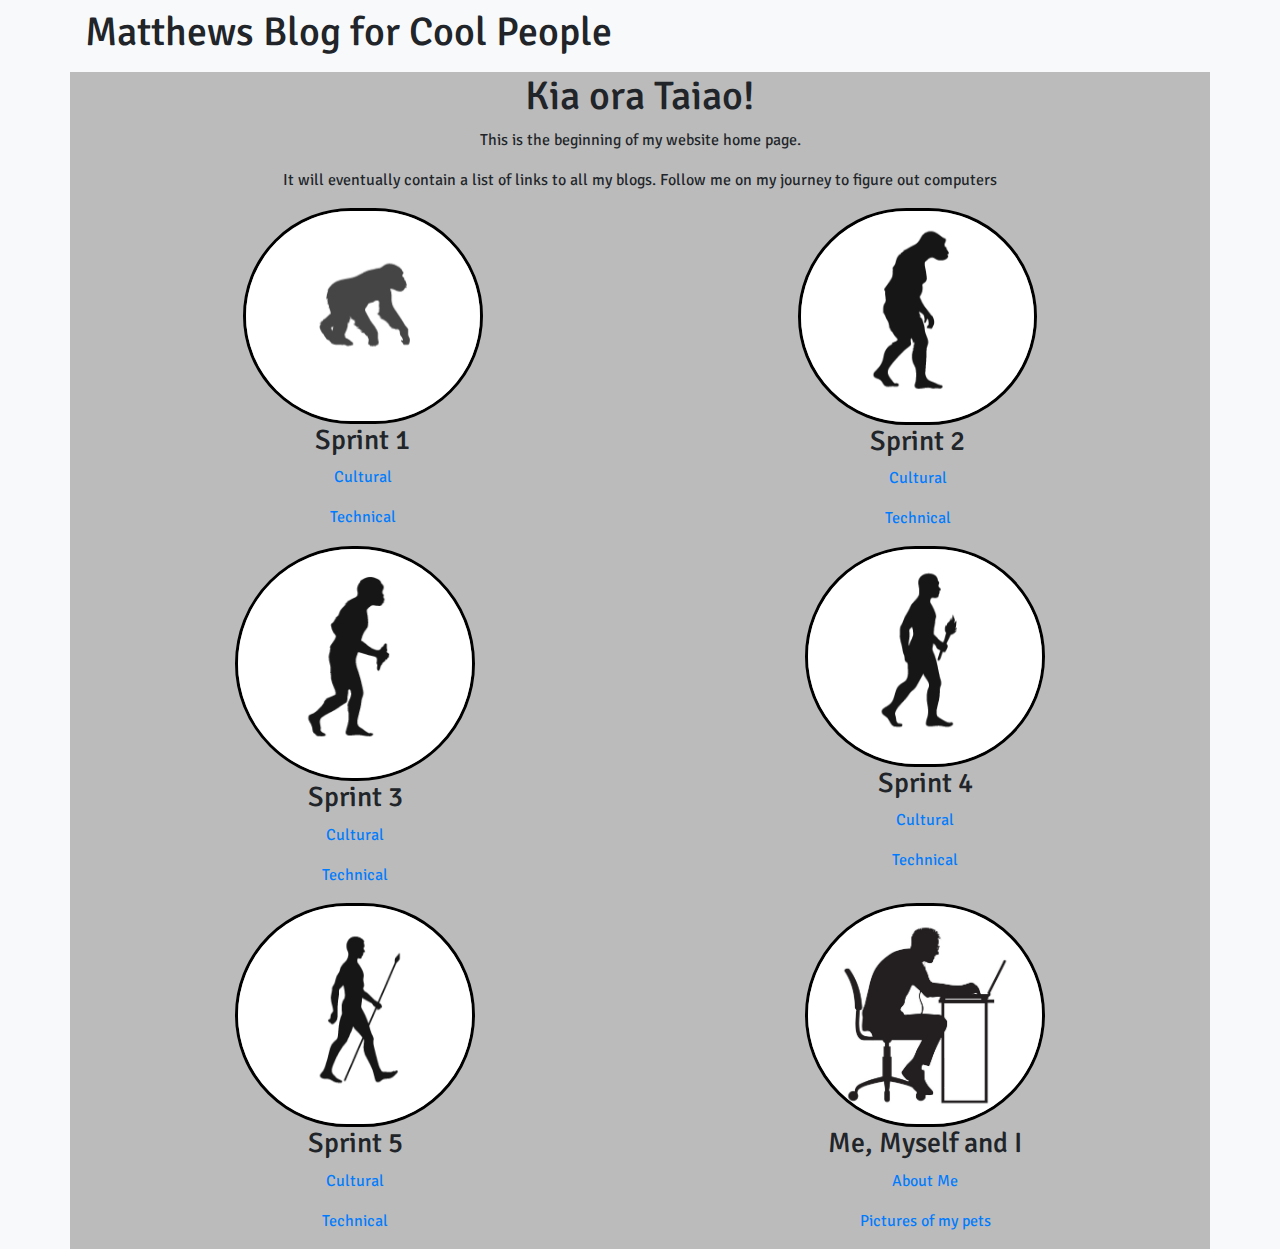
<file: index.html>
<!DOCTYPE html>
<html lan="en">

<head>
    <title>Matthews Cool Blog</title>
    <meta charset="utf-8">
    <meta name="viewport" content="width=device-width, initial-scale=1.0">
    <meta http-equiv="X-UA-Compatible" content="ie=edge">
    <link href="styles/bootstrap.css" rel="stylesheet">
    <link href="styles/main.css" rel=stylesheet>
    <link href="https://fonts.googleapis.com/css?family=Signika+Negative:300,400,600,700&display=swap" rel="stylesheet">
</head>

<body>
    <!--testing navigation bar-->
    <nav class="navbar navbar-light bg-light container-fluid">
        <div class="container">
            <div class="headline class">
                <h1>Matthews Blog for Cool People</h1>
            </div>
    </nav>
    <!--testing navigation bar-->
    <div class=" main container container-fluid text-center img-fluid">

        <!--Opening spiel-->
        <div>
            <h1>Kia ora Taiao!</h1>
            <p>
                This is the beginning of my website home page.
            </p>
            <p>
                It will eventually contain a list of links to all my blogs. Follow me on my journey to figure out
                computers
            </p>
        </div>
        <!--Sprint 1 & 2-->
        <div class="row sprint-12">
            <div class="col-md-6">
                <img class="image thumb" src="Images/Evolution/Evo1.PNG" alt="Sprint-1-image">
                <h3>Sprint 1</h3>
                <p>
                    <a href=sprint1-cultural.html>Cultural</a>
                </p>
                <p>
                    <a href="sprint1-technical.html">Technical</a>
                </p>
            </div>

            <div class="col-md-6">
                <img class="image thumb" src="Images/Evolution/Evo2.PNG" alt="Sprint-2-image">
                <div>
                    <h3>Sprint 2</h3>
                    <p>
                        <a href="sprint2-cultural.html">Cultural</a>
                    </p>
                    <p>
                        <a href="sprint2-technical.html">Technical</a>
                    </p>
                </div>
            </div>
        </div>
        <!--Sprint 3 & 4-->
        <div class="row sprint-34">
            <div class="col-md-6">
                <img class="image thumb" src="Images/Evolution/Evo3.PNG" alt="Sprint-3-image">
                <div>
                    <h3>Sprint 3</h3>
                    <p><a href="sprint3-cultural.html">Cultural</a></p>
                    <p><a href="sprint3-technical.html">Technical</a></p>
                </div>
            </div>
            <div class="col-md-6">
                <img class="image thumb" src="Images/Evolution/Evo4.PNG" alt="Sprint-4-image">
                <div>
                    <h3>Sprint 4</h3>
                    <p><a href="sprint4-cultural.html">Cultural</a></p>
                    <p><a href="sprint4-technical.html">Technical</a></p>
                </div>
            </div>
        </div>
        <!--Sprint 5 & 6-->
        <div class="row sprint-56">
            <div class="col-md-6">
                <img class="image thumb" src="Images/Evolution/Evo5.PNG" alt="Sprint-5-image">
                <div>
                    <h3>Sprint 5</h3>
                    <p><a href = "sprint5-cultural.html">Cultural</a></p>
                    <p><a href = "sprint5-technical.html">Technical</a></p>
                </div>
            </div>

            <div class="col-md-6">
                <img class="image thumb" src="Images/Evolution/Evo6.jpg" alt="Sprint-6-image">
                <div>
                    <h3>Me, Myself and I</h3>
                    <p><a href ="aboutme.html">About Me</a></p>
                    <p><a href = "mypets.html">Pictures of my pets</a></p>
                </div>
            </div>

        </div>
    </div>
</body>

</html>
</file>
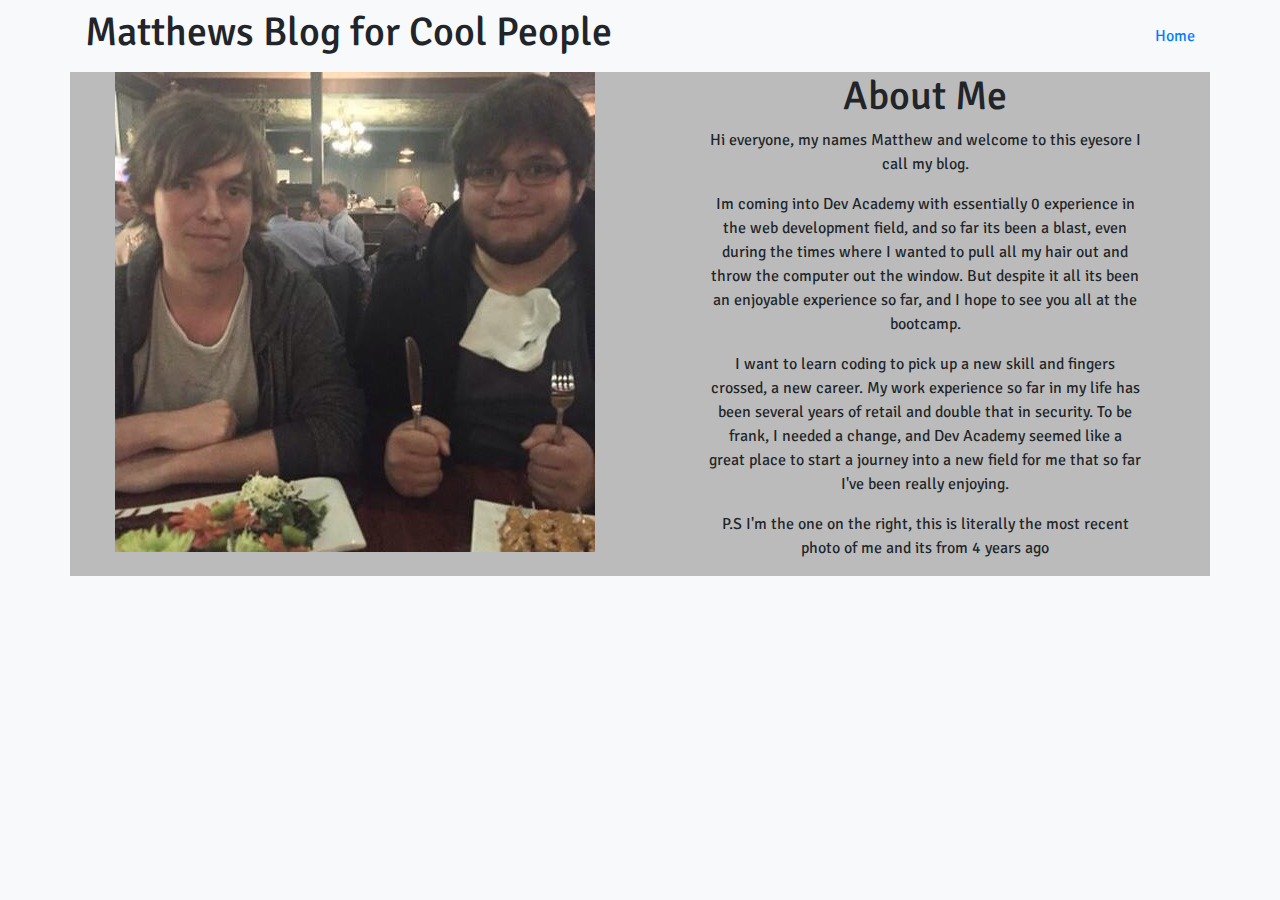
<file: aboutme.html>
<head>
    <title>About Me</title>
    <meta charset="UTF-8">
    <meta name="viewport" content="width=device-width, initial-scale=1.0">
    <meta http-equiv="X-UA-Compatible" content="ie=edge">
    <link href="styles/bootstrap.css" rel="stylesheet">
    <link href="styles/main.css" rel=stylesheet>
    <link href="https://fonts.googleapis.com/css?family=Signika+Negative:300,400,600,700&display=swap" rel="stylesheet">
</head>

<body>
    <nav class="navbar navbar-light bg-light container-fluid text-center">
        <div class="container">
            <div class="headline">
                <h1>Matthews Blog for Cool People</h1>
            </div>
            <div>
                <a href="index.html">Home</a>
            </div>
        </div>
    </nav>
    <div class="main container-fluid container text-center">
        <div class = "row">
        <div class="col-md-6">
            <img src = "Images/me.jpg">
        </div>
        <div class="col-md-6">
            <h1>About Me</h1>
            <p>
                Hi everyone, my names Matthew and welcome to this eyesore I call my blog.
            </p>
            <p>
                Im coming into Dev Academy with essentially 0 experience in the web development field, and so far its
                been a blast, even during the times where I wanted to pull all my hair out and throw the computer out
                the window. But despite it all its been an enjoyable experience so far, and I hope to see you all at the
                bootcamp.
            </p>
            <p>
                I want to learn coding to pick up a new skill and fingers crossed, a new career. My work experience so
                far in my life has been several years of retail and double that in security. To be frank, I needed a
                change, and Dev Academy seemed like a great place to start a journey into a new field for me that so far
                I've been really enjoying.
            </p>

            <p>P.S I'm the one on the right, this is literally the most recent photo of me and its from 4 years ago</p>
        </div>
        </div>
    </div>
</file>
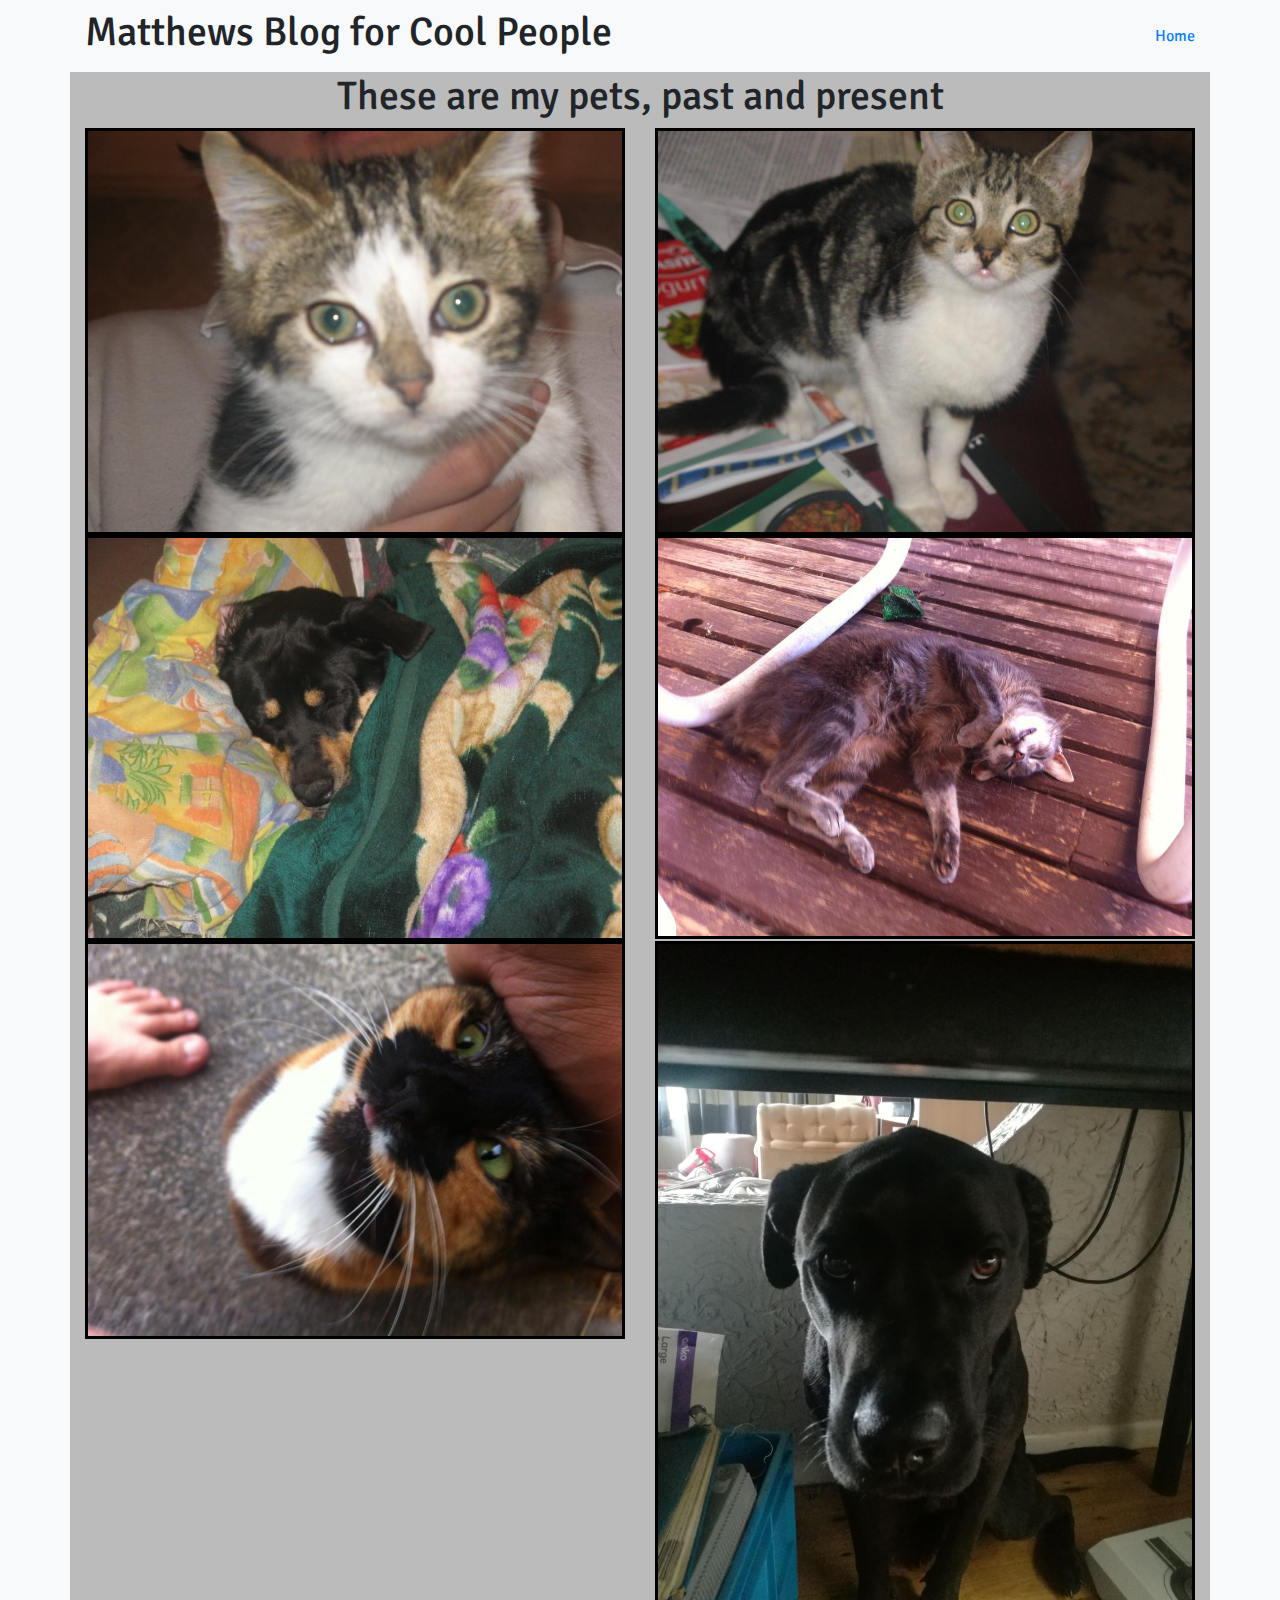
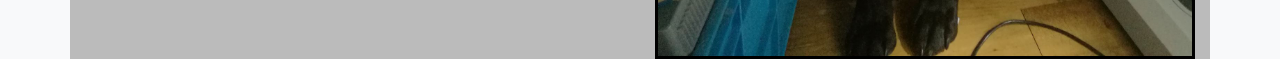
<file: mypets.html>
<head>
    <title>Cute Animals</title>
    <meta charset="UTF-8">
    <meta name="viewport" content="width=device-width, initial-scale=1.0">
    <meta http-equiv="X-UA-Compatible" content="ie=edge">
    <link href="styles/bootstrap.css" rel="stylesheet">
    <link href="styles/main.css" rel=stylesheet>
    <link href="https://fonts.googleapis.com/css?family=Signika+Negative:300,400,600,700&display=swap" rel="stylesheet">
  </head>
  
  <body>
    <nav class="navbar navbar-light bg-light container-fluid text-center">
      <div class="container">
        <div class="headline">
          <h1>Matthews Blog for Cool People</h1>
        </div>
        <div>
          <a href="index.html">Home</a>
        </div>
      </div>
    </nav>
    <div class="main container-fluid container text-center">
        <h1>These are my pets, past and present</h1>
        <div class = "row">
            <div class = "col-md-6">
                <img class = "pets" src = "Images/Pets/ihu.jpg">
            </div>
            <div class = "col-md-6">
                <img class = "pets" src = "Images/Pets/tassi.jpg">
            </div>
        </div>
        <div class = "row">
            <div class = "col-md-6">
                <img class = "pets" src = "Images/Pets/paige.jpg">
            </div>
            <div class = "col-md-6">
                <img class = "pets" src = "Images/Pets/toby.jpg">
            </div>
        </div>
        <div class = "row">
            <div class = "col-md-6">
                <img class = "pets" src = "Images/Pets/minnie.jpg">
            </div>
            <div class = "col-md-6">
                <img class = "pets" src = "Images/Pets/louie.jpg">
            </div>
        </div>


    </div>
</file>
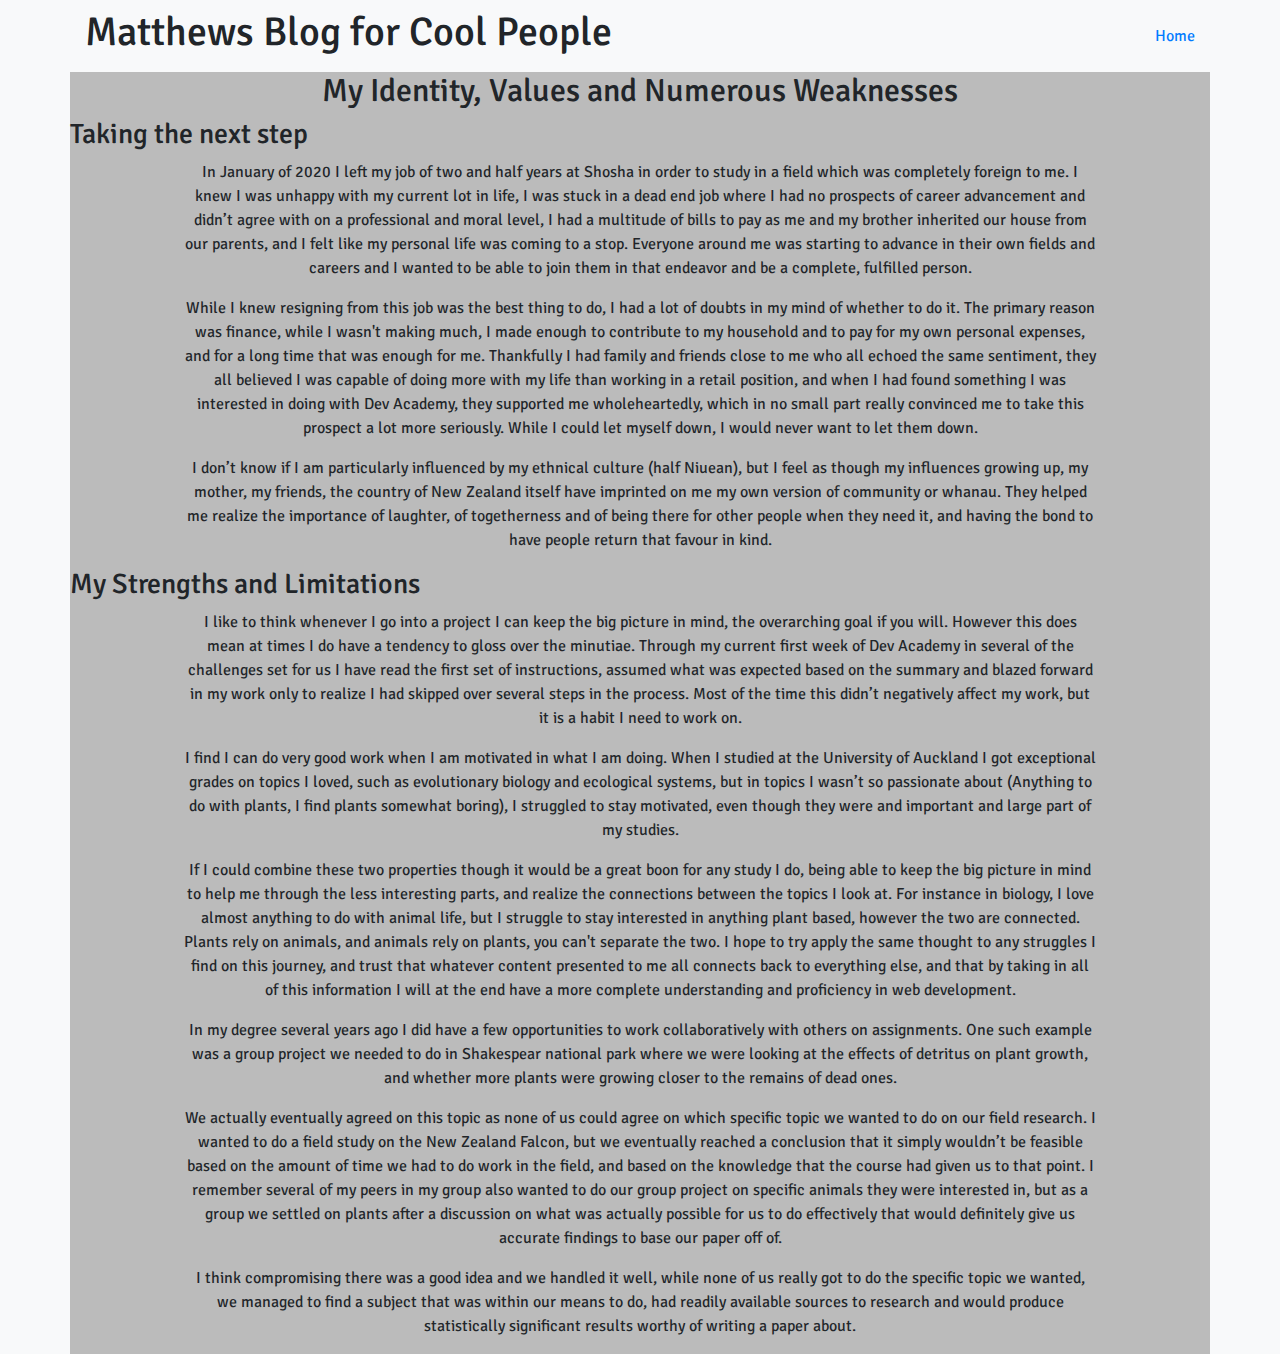
<file: sprint1-cultural.html>
<!DOCTYPE html>
<html lan="en">

<head>
  <title>Identity and Values</title>
  <meta charset="UTF-8">
  <meta name="viewport" content="width=device-width, initial-scale=1.0">
  <meta http-equiv="X-UA-Compatible" content="ie=edge">
  <link href="styles/bootstrap.css" rel="stylesheet">
  <link href="styles/main.css" rel=stylesheet>
  <link href="https://fonts.googleapis.com/css?family=Signika+Negative:300,400,600,700&display=swap" rel="stylesheet">
</head>

<body>
  <nav class="navbar navbar-light bg-light container-fluid text-center">
    <div class="container">
      <div class="headline">
        <h1>Matthews Blog for Cool People</h1>
      </div>
      <div>
        <a href="index.html">Home</a>
      </div>
    </div>
  </nav>

  <div class="main container-fluid container text-center">
    <div>
      <div class="row">
        <div class="col-md-12">
          <h2>My Identity, Values and Numerous Weaknesses</h2>
        </div>
      </div>
      <div class="row">
        <h3>Taking the next step</h3>
        <p>
          In January of 2020 I left my job of two and half years at Shosha in order to study in a field which was
          completely foreign to me. I knew I was unhappy with my current lot in life, I was stuck in a dead end job
          where I had no prospects of career advancement and didn’t agree with on a professional and moral level, I had
          a multitude of bills to pay as me and my brother inherited our house from our parents, and I felt like my
          personal life was coming to a stop. Everyone around me was starting to advance in their own fields and careers
          and I wanted to be able to join them in that endeavor and be a complete, fulfilled person.
        </p>
        <p>
          While I knew resigning from this job was the best thing to do, I had a lot of doubts in my mind of whether to
          do it. The primary reason was finance, while I wasn't making much, I made enough to contribute to my household
          and to pay for my own personal expenses, and for a long time that was enough for me. Thankfully I had family
          and friends close to me who all echoed the same sentiment, they all believed I was capable of doing more with
          my life than working in a retail position, and when I had found something I was interested in doing with Dev
          Academy, they supported me wholeheartedly, which in no small part really convinced me to take this prospect a
          lot more seriously. While I could let myself down, I would never want to let them down.

        </p>
        <p>
          I don’t know if I am particularly influenced by my ethnical culture (half Niuean), but I feel as though my
          influences growing up, my mother, my friends, the country of New Zealand itself have imprinted on me my own
          version of community or whanau. They helped me realize the importance of laughter, of togetherness and of
          being there for other people when they need it, and having the bond to have people return that favour in kind.
        </p>
        <h3>My Strengths and Limitations</h3>
        <p>
          I like to think whenever I go into a project I can keep the big picture in mind, the overarching goal if you
          will. However this does mean at times I do have a tendency to gloss over the minutiae. Through my current
          first week of Dev Academy in several of the challenges set for us I have read the first set of instructions,
          assumed what was expected based on the summary and blazed forward in my work only to realize I had skipped
          over several steps in the process. Most of the time this didn’t negatively affect my work, but it is a habit I
          need to work on.
        </p>
        <p>
          I find I can do very good work when I am motivated in what I am doing. When I studied at the University of
          Auckland I got exceptional grades on topics I loved, such as evolutionary biology and ecological systems, but
          in topics I wasn’t so passionate about (Anything to do with plants, I find plants somewhat boring), I
          struggled to stay motivated, even though they were and important and large part of my studies.
        </p>
        <p>
          If I could combine these two properties though it would be a great boon for any study I do, being able to keep
          the big picture in mind to help me through the less interesting parts, and realize the connections between the
          topics I look at. For instance in biology, I love almost anything to do with animal life, but I struggle to
          stay interested in anything plant based, however the two are connected. Plants rely on animals, and animals
          rely on plants, you can't separate the two. I hope to try apply the same thought to any struggles I find on
          this journey, and trust that whatever content presented to me all connects back to everything else, and that
          by taking in all of this information I will at the end have a more complete understanding and proficiency in
          web development.
        </p>
        <p>
          In my degree several years ago I did have a few opportunities to work collaboratively with others on
          assignments. One such example was a group project we needed to do in Shakespear national park where we were
          looking at the effects of detritus on plant growth, and whether more plants were growing closer to the remains
          of dead ones.
        </p>
        <p>
          We actually eventually agreed on this topic as none of us could agree on which specific topic we wanted to do
          on our field research. I wanted to do a field study on the New Zealand Falcon, but we eventually reached a
          conclusion that it simply wouldn’t be feasible based on the amount of time we had to do work in the field, and
          based on the knowledge that the course had given us to that point. I remember several of my peers in my group
          also wanted to do our group project on specific animals they were interested in, but as a group we settled on
          plants after a discussion on what was actually possible for us to do effectively that would definitely give us
          accurate findings to base our paper off of. 
        </p>
        <p>
          I think compromising there was a good idea and we handled it well, while none of us really got to do the
          specific topic we wanted, we managed to find a subject that was within our means to do, had readily available
          sources to research and would produce statistically significant results worthy of writing a paper about. 
        </p>
      </div>
    </div>
  </div>
</body>
</file>
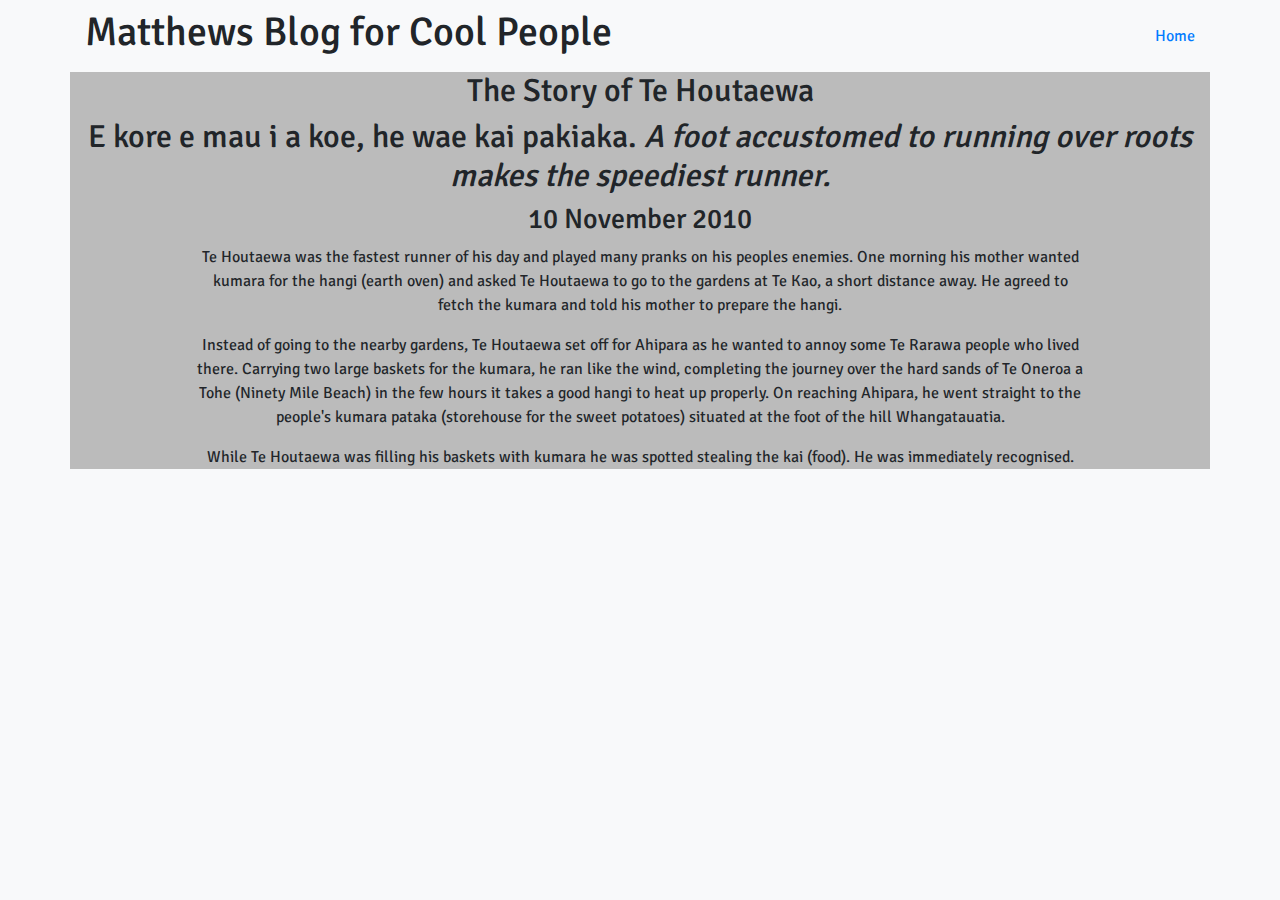
<file: sprint1-technical.html>
<!DOCTYPE html>
<html lan="en">

<head>
  <title>Stories and Legends</title>
  <meta charset="UTF-8">
  <meta name="viewport" content="width=device-width, initial-scale=1.0">
  <meta http-equiv="X-UA-Compatible" content="ie=edge">
  <link href="styles/bootstrap.css" rel="stylesheet">
  <link href="styles/main.css" rel=stylesheet>
  <link href="https://fonts.googleapis.com/css?family=Signika+Negative:300,400,600,700&display=swap" rel="stylesheet">
</head>

<body>
  <nav class="navbar navbar-light bg-light container-fluid text-center">
    <div class="container">
      <div class="headline">
        <h1>Matthews Blog for Cool People</h1>
      </div>
      <div>
        <a href="index.html">Home</a>
      </div>
    </div>
  </nav>
  <div class="main container-fluid container text-center">
    <div>
    <h2>The Story of Te Houtaewa</h2>
    <h2>E kore e mau i a koe, he wae kai pakiaka. <em>A foot accustomed to running over roots makes the speediest
        runner.</em></h2>
    <h3>10 November 2010</h3>
  </div>

  <p>
    Te Houtaewa was the fastest runner of his day and played many pranks on his peoples enemies. One morning his mother
    wanted kumara for the hangi (earth oven) and asked Te Houtaewa to go to the gardens at Te Kao, a short distance
    away. He agreed to fetch the kumara and told his mother to prepare the hangi.
  </p>
  <p>
    Instead of going to the nearby gardens, Te Houtaewa set off for Ahipara as he wanted to annoy some Te Rarawa people
    who lived there. Carrying two large baskets for the kumara, he ran like the wind, completing the journey over the
    hard sands of Te Oneroa a Tohe (Ninety Mile Beach) in the few hours it takes a good hangi to heat up properly. On
    reaching Ahipara, he went straight to the people's kumara pataka (storehouse for the sweet potatoes) situated at the
    foot of the hill Whangatauatia.
  </p>
  <p>
    While Te Houtaewa was filling his baskets with kumara he was spotted stealing the kai (food). He was immediately
    recognised.
  </p>
  </div>
</div>
  <!-- this is a comment. -->

</body>

</html>
</file>
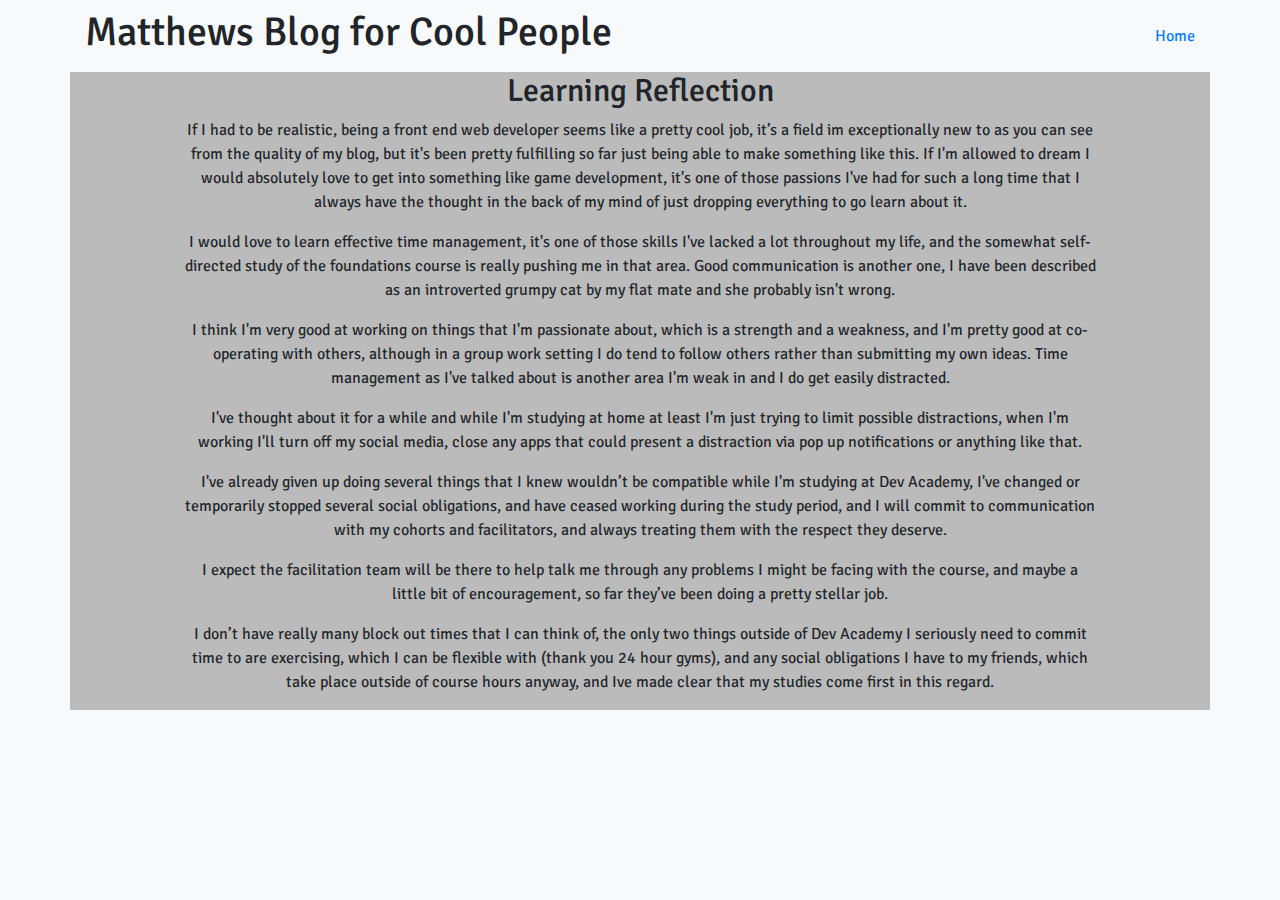
<file: sprint2-cultural.html>
<!DOCTYPE html>
<html lang="en">

<head>
    <meta charset="UTF-8">
    <meta name="viewport" content="width=device-width, initial-scale=1.0">
    <meta http-equiv="X-UA-Compatible" content="ie=edge">
    <link href="styles/bootstrap.css" rel="stylesheet">
    <link href="styles/main.css" rel=stylesheet>
    <link href="https://fonts.googleapis.com/css?family=Signika+Negative:300,400,600,700&display=swap" rel="stylesheet">
    <title>Learning Reflection</title>
</head>

<body>
    <nav class="navbar navbar-light bg-light container-fluid text-center">
        <div class="container">
            <div class="headline">
                <h1>Matthews Blog for Cool People</h1>
            </div>
            <div>
                <a href="index.html">Home</a>
            </div>
        </div>
    </nav>
    <div class="main container-fluid container text-center">
        <div class="row">
            <div class="col-md-12">
                <h2>Learning Reflection</h2>
            </div>
        </div>
        <div class="row">
            <p>
                If I had to be realistic, being a front end web developer seems like a pretty cool job, it’s a field im
                exceptionally new to as you can see from the quality of my blog, but it's been pretty fulfilling so far
                just being able to make something like this. If I'm allowed to dream I would absolutely love to get into
                something like game development, it's one of those passions I've had for such a long time that I always
                have the thought in the back of my mind of just dropping everything to go learn about it.
            </p>



            <p>
                I would love to learn effective time management, it's one of those skills I've lacked a lot throughout my
                life, and the somewhat self-directed study of the foundations course is really pushing me in that area.
                Good communication is another one, I have been described as an introverted grumpy cat by my flat mate
                and she probably isn't wrong.
            </p>



            <p>
                I think I'm very good at working on things that I'm passionate about, which is a strength and a weakness,
                and I'm pretty good at co-operating with others, although in a group work setting I do tend to follow
                others rather than submitting my own ideas. Time management as I've talked about is another area I'm
                weak in and I do get easily distracted.
            </p>



            <p>
                I've thought about it for a while and while I'm studying at home at least I'm just trying to limit
                possible distractions, when I'm working I'll turn off my social media, close any apps that could present
                a distraction via pop up notifications or anything like that. 
            </p>



            <p>
                I've already given up doing several things that I knew wouldn’t be compatible while I'm studying at Dev
                Academy, I've changed or temporarily stopped several social obligations, and have ceased working during
                the study period, and I will commit to communication with my cohorts and facilitators, and always
                treating them with the respect they deserve.
            </p>



            <p>
                I expect the facilitation team will be there to help talk me through any problems I might be facing with
                the course, and maybe a little bit of encouragement, so far they’ve been doing a pretty stellar job.
            </p>



            <p>
                I don’t have really many block out times that I can think of, the only two things outside of Dev Academy
                I seriously need to commit time to are exercising, which I can be flexible with (thank you 24 hour
                gyms), and any social obligations I have to my friends, which take place outside of course hours anyway,
                and Ive made clear that my studies come first in this regard.
            </p>
        </div>
    </div>

</body>

</html>
</file>
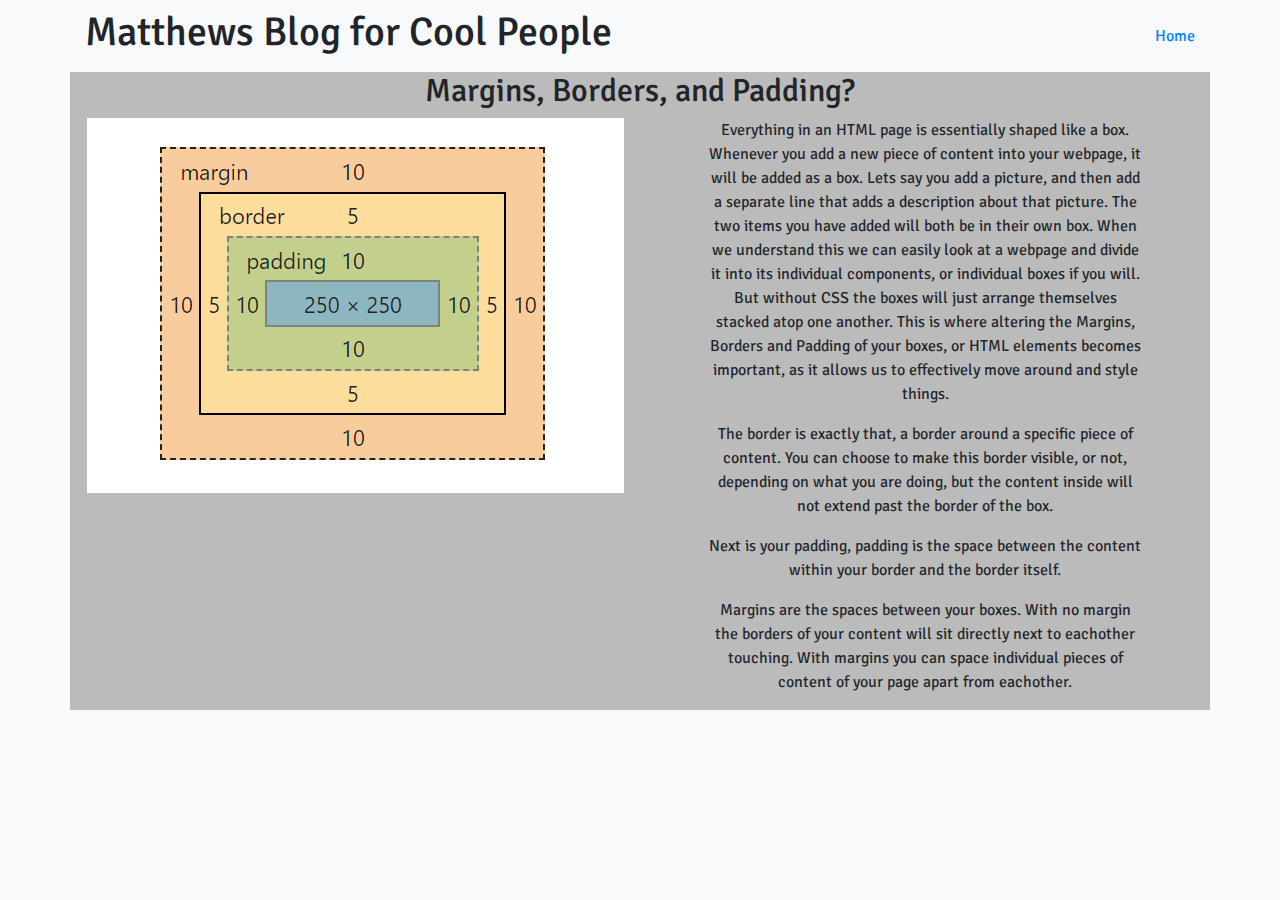
<file: sprint2-technical.html>
<!DOCTYPE html>
<html lan="en">

<head>
    <title>Margins, Borders and Padding</title>
    <meta charset="utf-8">
    <meta name="viewport" content="width=device-width, initial-scale=1.0">
    <meta http-equiv="X-UA-Compatible" content="ie=edge">
    <link href="styles/bootstrap.css" rel="stylesheet">
    <link href="styles/main.css" rel=stylesheet>
    <link href="https://fonts.googleapis.com/css?family=Signika+Negative:300,400,600,700&display=swap" rel="stylesheet">
</head>

<body>
    <nav class="navbar navbar-light bg-light container-fluid text-center">
        <div class="container">
            <div class="headline">
                <h1>Matthews Blog for Cool People</h1>
            </div>
            <div>
                <a href="index.html">Home</a>
            </div>
        </div>
    </nav>
    <div class="main container-fluid container text-center">

        <div class="row">
            <div class="col-md-12">
                <h2>Margins, Borders, and Padding?</h2>
            </div>
        </div>
        <div class="row">
            <div class="col-md-6">

                <img class="box-model image-fluid" src="Images/box-model.png" alt="A diagram of the box model">

            </div>
            <div class="col-md-6">
                <p>
                    Everything in an HTML page is essentially shaped like a box. Whenever you add a new piece of content
                    into your webpage, it will be added as a box.
                    Lets say you add a picture, and then add a separate line that adds a description about that picture.
                    The two items you have added will both be in their own box.
                    When we understand this we can easily look at a webpage and divide it into its individual
                    components, or individual boxes if you will. But without CSS the boxes will just arrange
                    themselves stacked atop one another. This is where altering the Margins, Borders and Padding of your
                    boxes, or HTML elements becomes important, as it allows us to effectively
                    move around and style things.
                </p>

                <p>
                    The border is exactly that, a border around a specific piece of content. You can choose to make this
                    border visible, or not, depending on what you are doing, but the content inside
                    will not extend past the border of the box.
                </p>

                <p>
                    Next is your padding, padding is the space between the content within your border and the border
                    itself.
                </p>

                <p>
                    Margins are the spaces between your boxes. With no margin the borders of your content will sit
                    directly next to eachother touching. With margins you can space individual pieces of
                    content of your page apart from eachother. 
                </p>
            </div>
        </div>
    </div>
</body>

</html>
</file>
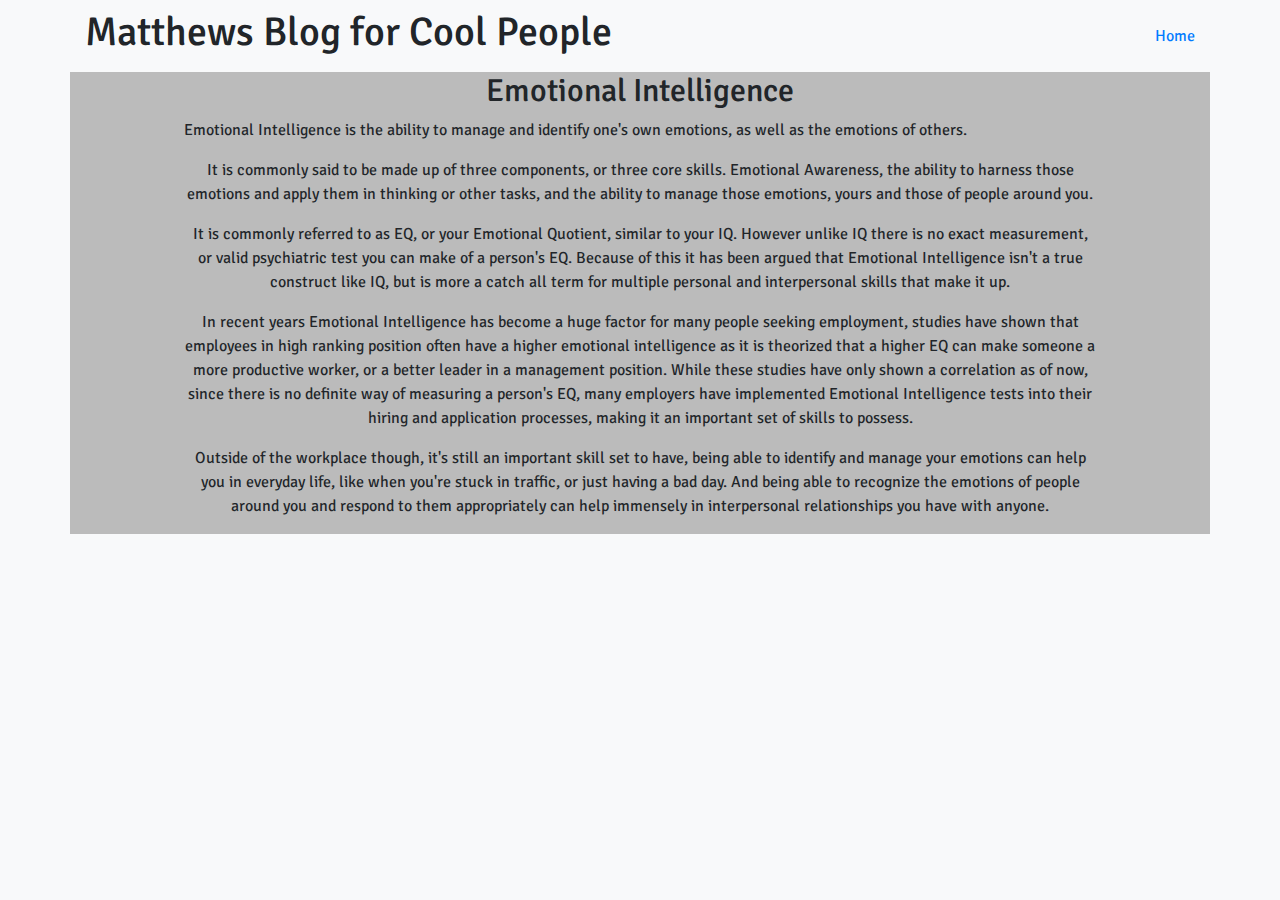
<file: sprint3-cultural.html>
<!DOCTYPE html>
<html lan="en">

<head>
    <title>You, Me, and EQ</title>
    <meta charset="utf-8">
    <meta name="viewport" content="width=device-width, initial-scale=1.0">
    <meta http-equiv="X-UA-Compatible" content="ie=edge">
    <link href="styles/bootstrap.css" rel="stylesheet">
    <link href="styles/main.css" rel=stylesheet>
    <link href="https://fonts.googleapis.com/css?family=Signika+Negative:300,400,600,700&display=swap" rel="stylesheet">
</head>

<body>
    <nav class="navbar navbar-light bg-light container-fluid text-center">
        <div class="container">
            <div class="headline">
                <h1>Matthews Blog for Cool People</h1>
            </div>
            <div>
                <a href="index.html">Home</a>
            </div>
        </div>
    </nav>
    <div class="main container-fluid container text-center">
        <div class="row">
            <div class="col-md-12">
                <h2>Emotional Intelligence</h2>
            </div>
        </div>
        <div class="row">

            <p>
                Emotional Intelligence is the ability to manage and identify one's own emotions, as well as the emotions
                of others.
            </p>



            <p>
                It is commonly said to be made up of three components, or three core skills. Emotional Awareness, the
                ability to harness those emotions and apply them in thinking or other tasks, and the ability to manage
                those emotions, yours and those of people around you.
            </p>



            <p>
                It is commonly referred to as EQ, or your Emotional Quotient, similar to your IQ. However unlike IQ there
                is no exact measurement, or valid psychiatric test you can make of a person's EQ. Because of this it has
                been argued that Emotional Intelligence isn't a true construct like IQ, but is more a catch all term for
                multiple personal and interpersonal skills that make it up.
            </p>



            <p>
                In recent years Emotional Intelligence has become a huge factor for many people seeking employment,
                studies have shown that employees in high ranking position often have a higher emotional intelligence as
                it is theorized that a higher EQ can make someone a more productive worker, or a better leader in a
                management position. While these studies have only shown a correlation as of now, since there is no
                definite way of measuring a person's EQ, many employers have implemented Emotional Intelligence tests
                into their hiring and application processes, making it an important set of skills to possess.
            </p>



            <p>
                Outside of the workplace though, it's still an important skill set to have, being able to identify and
                manage your emotions can help you in everyday life, like when you're stuck in traffic, or just having a
                bad day. And being able to recognize the emotions of people around you and respond to them appropriately
                can help immensely in interpersonal relationships you have with anyone.
            </p>
        </div>
    </div>
</body>

</html>
</file>
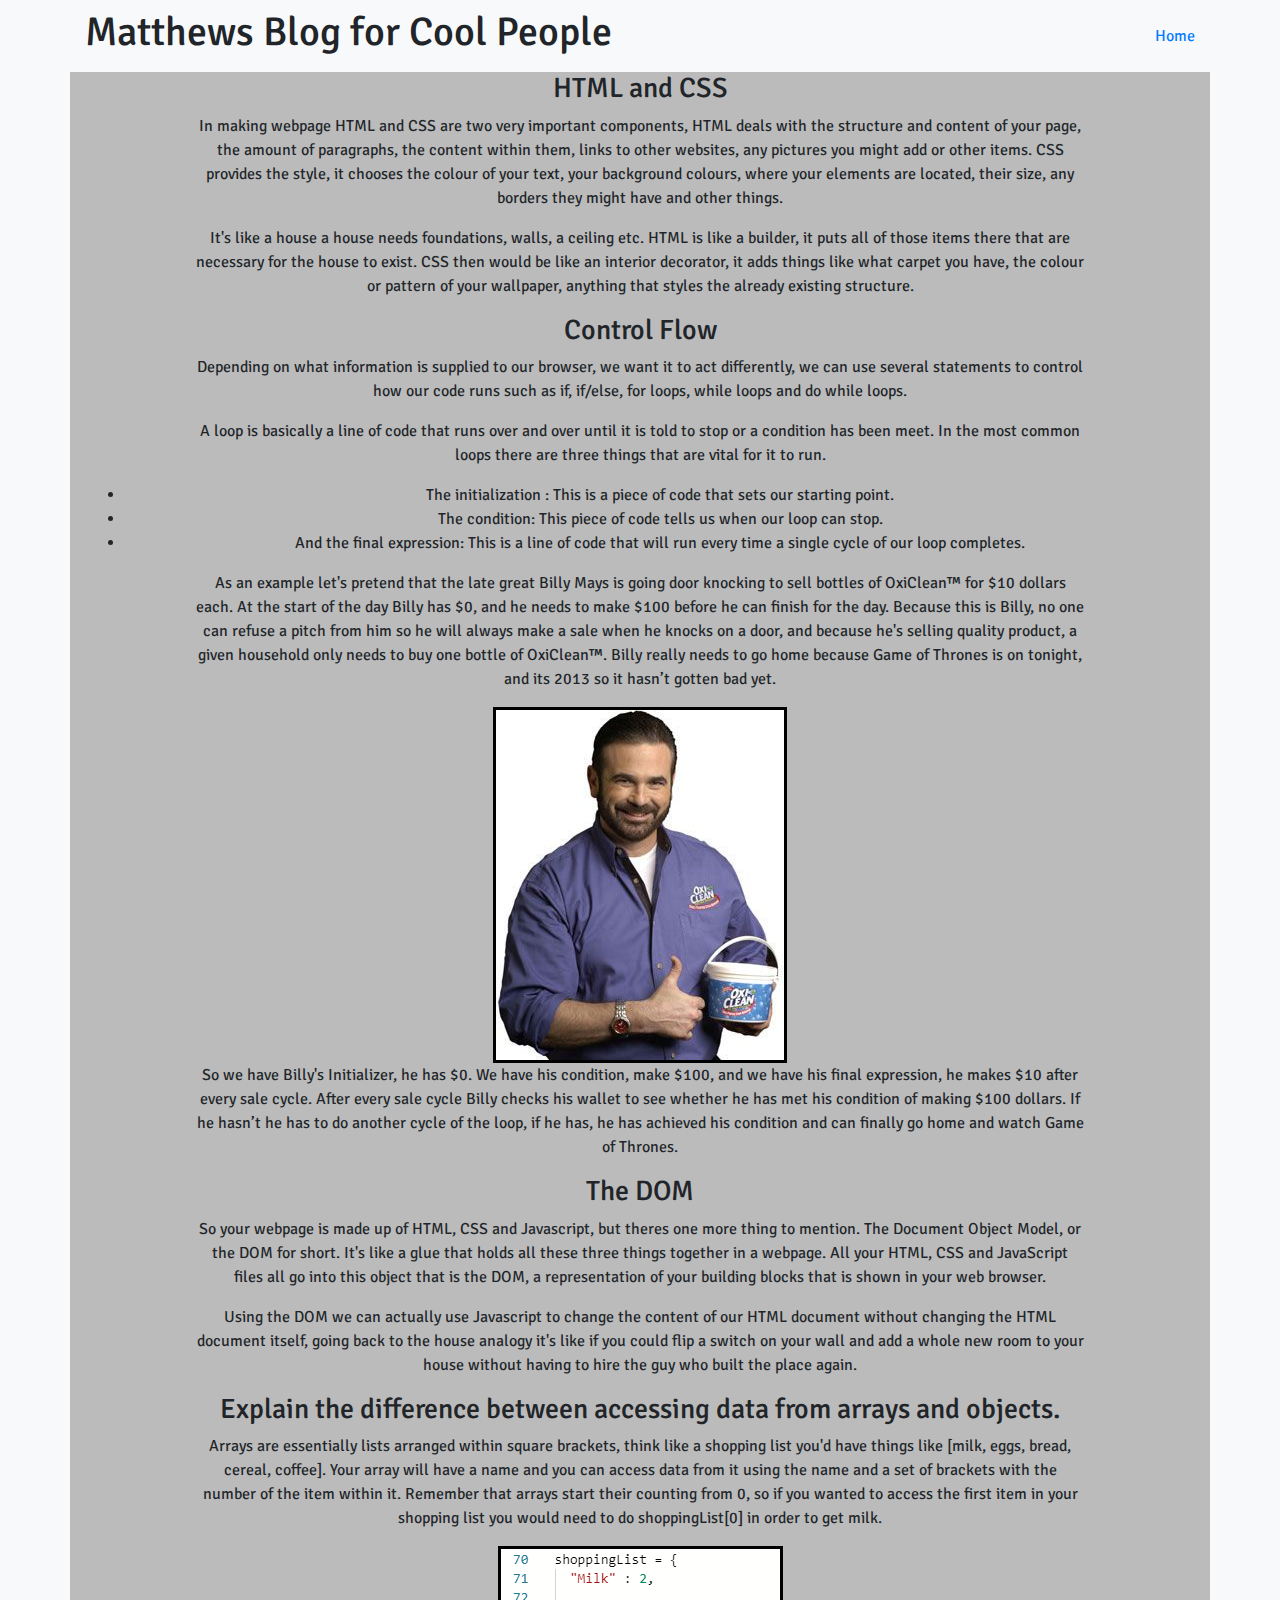
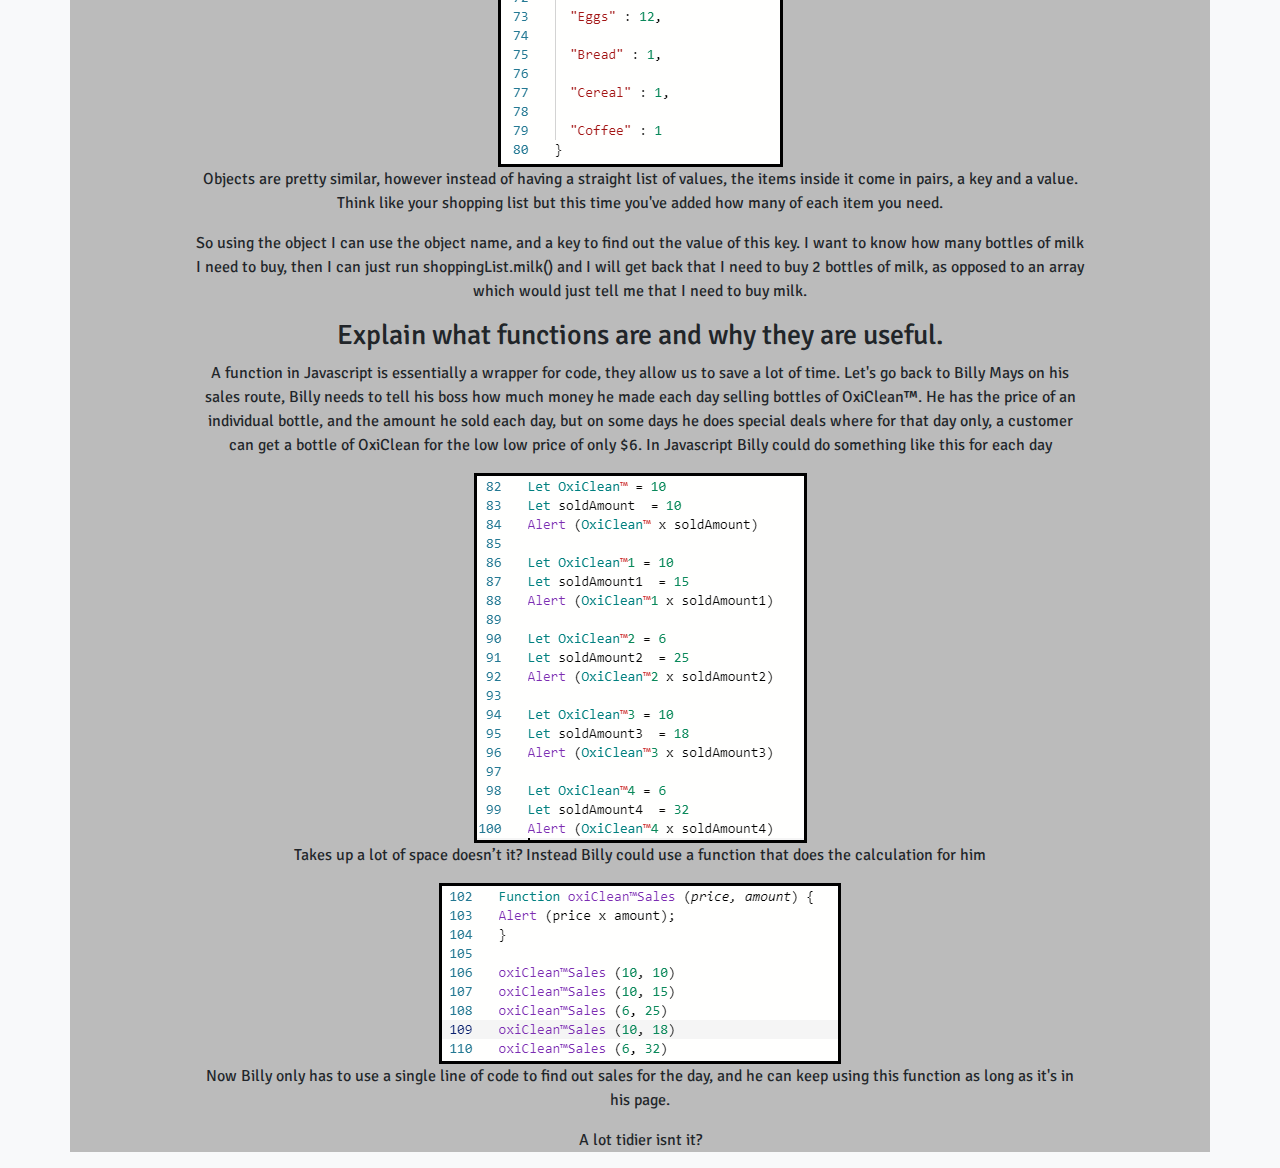
<file: sprint3-technical.html>
<!DOCTYPE html>
<html lan="en">

<head>
    <title>Matthews Cool Blog</title>
    <meta charset="utf-8">
    <meta name="viewport" content="width=device-width, initial-scale=1.0">
    <meta http-equiv="X-UA-Compatible" content="ie=edge">
    <link href="styles/bootstrap.css" rel="stylesheet">
    <link href="styles/main.css" rel=stylesheet>
    <link href="https://fonts.googleapis.com/css?family=Signika+Negative:300,400,600,700&display=swap" rel="stylesheet">
</head>

<body>
    <!--testing navigation bar-->
    <nav class="navbar navbar-light bg-light container-fluid text-center">
        <div class="container">
            <div class="headline">
                <h1>Matthews Blog for Cool People</h1>
            </div>
            <div>
                <a href="index.html">Home</a>
            </div>
        </div>
    </nav>

    <div class="main container-fluid container text-center">
        <h3>HTML and CSS</h3>



        <p>
            In making webpage HTML and CSS are two very important components, HTML deals with the structure and content
            of your page, the amount of paragraphs, the content within them, links to other websites, any pictures you
            might add or other items. CSS provides the style, it chooses the colour of your text, your background
            colours, where your elements are located, their size, any borders they might have and other things.
        </p>



        <p>
            It's like a house a house needs foundations, walls, a ceiling etc. HTML is like a builder, it puts all of
            those items there that are necessary for the house to exist. CSS then would be like an interior decorator,
            it adds things like what carpet you have, the colour or pattern of your wallpaper, anything that styles the
            already existing structure.
        </p>

        <h3>Control Flow</h3>



        <p>
            Depending on what information is supplied to our browser, we want it to act differently, we can use several
            statements to control how our code runs such as if, if/else, for loops, while loops and do while loops.
        </p>



        <p>
            A loop is basically a line of code that runs over and over until it is told to stop or a condition has been
            meet. In the most common loops there are three things that are vital for it to run.
        </p>



        <ul>

            <li>The initialization : This is a piece of code that sets our starting point.</li>

            <li>The condition: This piece of code tells us when our loop can stop.</li>

            <li>And the final expression: This is a line of code that will run every time a single cycle of our loop
                completes.</li>

        </ul>



        <p>
            As an example let's pretend that the late great Billy Mays is going door knocking to sell bottles of
            OxiClean™ for $10 dollars each. At the start of the day Billy has $0, and he needs to make $100 before he
            can finish for the day. Because this is Billy, no one can refuse a pitch from him so he will always make a
            sale when he knocks on a door, and because he's selling quality product, a given household only needs to buy
            one bottle of OxiClean™. Billy really needs to go home because Game of Thrones is on tonight, and its 2013
            so it hasn’t gotten bad yet.
        </p>

        <img class = "image" src="Images/billy-mays.jpg" alt="the legendary salesman Billy Mays">


        <p>
            So we have Billy's Initializer, he has $0. We have his condition, make $100, and we have his final
            expression, he makes $10 after every sale cycle. After every sale cycle Billy checks his wallet to see
            whether he has met his condition of making $100 dollars. If he hasn’t he has to do another cycle of the
            loop, if he has, he has achieved his condition and can finally go home and watch Game of Thrones.
        </p>

        <h3>The DOM</h3>



        <p>
            So your webpage is made up of HTML, CSS and Javascript, but theres one more thing to mention. The Document
            Object Model, or the DOM for short. It's like a glue that holds all these three things together in a
            webpage. All your HTML, CSS and JavaScript files all go into this object that is the DOM, a representation
            of your building blocks that is shown in your web browser.
        </p>



        <p>
            Using the DOM we can actually use Javascript to change the content of our HTML document without changing the
            HTML document itself, going back to the house analogy it's like if you could flip a switch on your wall and
            add a whole new room to your house without having to hire the guy who built the place again. 
        </p>

        <h3>Explain the difference between accessing data from arrays and objects.</h3>



        <p>
            Arrays are essentially lists arranged within square brackets, think like a shopping list you'd have things
            like [milk, eggs, bread, cereal, coffee]. Your array will have a name and you can access data from it using
            the name and a set of brackets with the number of the item within it. Remember that arrays start their
            counting from 0, so if you wanted to access the first item in your shopping list you would need to do
            shoppingList[0] in order to get milk.
        </p>

        <img class = "image" src = "Images/Shopping-List.PNG" alt = "an object in javascript displaying a shopping list">

        <p>
            Objects are pretty similar, however instead of having a straight list of values, the items inside it come in
            pairs, a key and a value. Think like your shopping list but this time you've added how many of each item you
            need.
        </p>

        <p>
            So using the object I can use the object name, and a key to find out the value of this key. I want to know
            how many bottles of milk I need to buy, then I can just run shoppingList.milk() and I will get back that I
            need to buy 2 bottles of milk, as opposed to an array which would just tell me that I need to buy milk.
        </p>

        <h3>Explain what functions are and why they are useful.</h3>



        <p>
            A function in Javascript is essentially a wrapper for code, they allow us to save a lot of time. Let's go
            back to Billy Mays on his sales route, Billy needs to tell his boss how much money he made each day selling
            bottles of OxiClean™. He has the price of an individual bottle, and the amount he sold each day, but on some
            days he does special deals where for that day only, a customer can get a bottle of OxiClean for the low low
            price of only $6.



            In Javascript Billy could do something like this for each day
        </p>

        <img class="image" src="Images/OxiClean-bad.PNG" alt = "a bad example of javascript coding">

        <p>
            Takes up a lot of space doesn’t it? Instead Billy could use a function that does the calculation for him
        </p>



        <img class="image" src="Images/OxiClean-good.PNG" alt="a good example of javascript code">


        <p>
            Now Billy only has to use a single line of code to find out sales for the day, and he can keep using this
            function as long as it's in his page.
        </p>

        <p>
            A lot tidier isnt it?
        </p>
    </div>

</body>

</html>
</file>
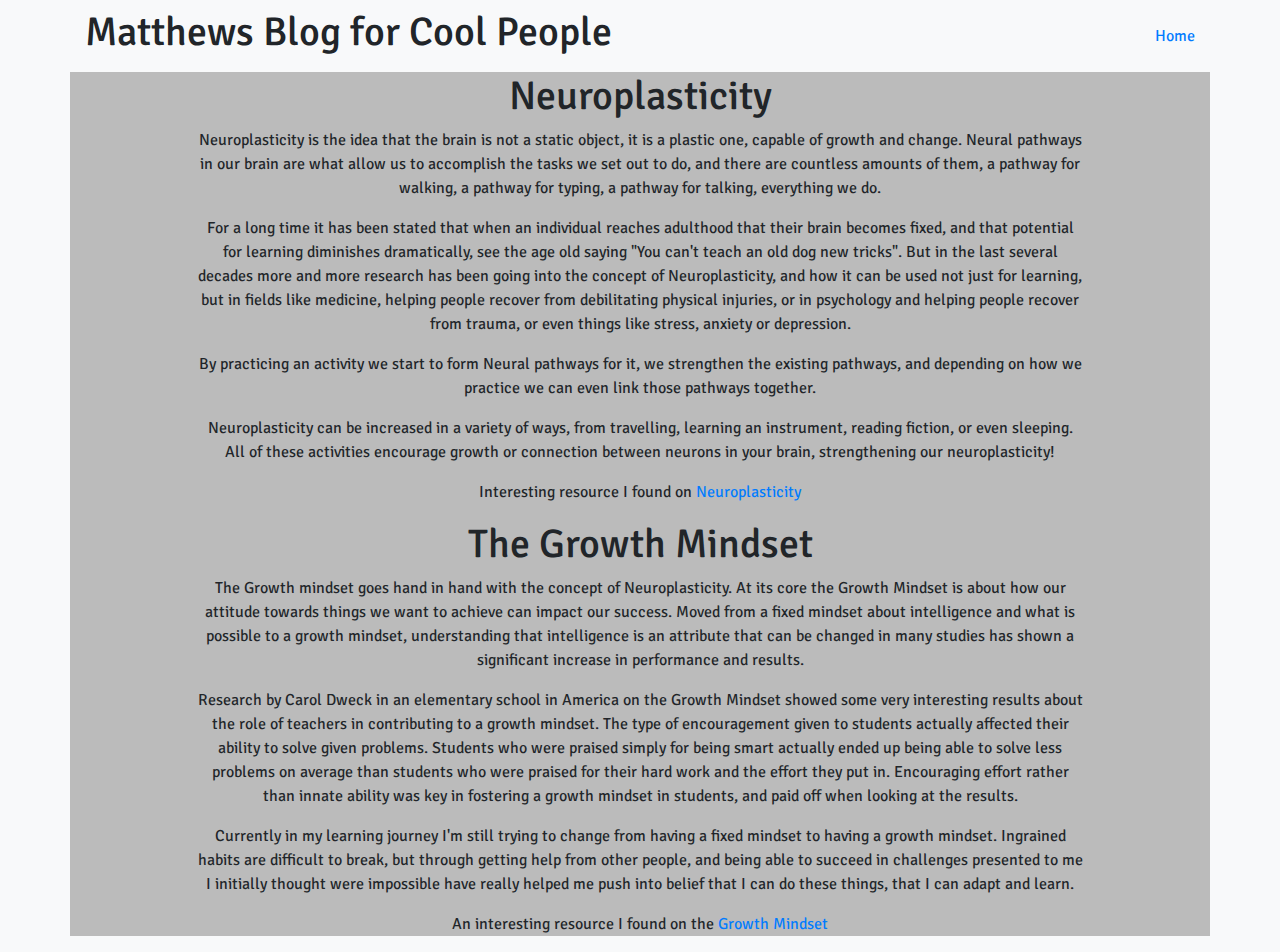
<file: sprint4-cultural.html>
<!DOCTYPE html>
<html lan="en">

<head>
  <title>Neuroplasticity and the Growth Mindset</title>
  <meta charset="UTF-8">
  <meta name="viewport" content="width=device-width, initial-scale=1.0">
  <meta http-equiv="X-UA-Compatible" content="ie=edge">
  <link href="styles/bootstrap.css" rel="stylesheet">
  <link href="styles/main.css" rel=stylesheet>
  <link href="https://fonts.googleapis.com/css?family=Signika+Negative:300,400,600,700&display=swap" rel="stylesheet">
</head>

<body>
  <nav class="navbar navbar-light bg-light container-fluid text-center">
    <div class="container">
      <div class="headline">
        <h1>Matthews Blog for Cool People</h1>
      </div>
      <div>
        <a href="index.html">Home</a>
      </div>
    </div>
  </nav>
<div class="main container-fluid container text-center">
    <div>
        <h1>Neuroplasticity</h1>
        <p>
            Neuroplasticity is the idea that the brain is not a static object, it is a plastic one, capable of growth and
            change.
            Neural pathways in our brain are what allow us to accomplish the tasks we set out to do, and there are countless
            amounts
            of them, a pathway for walking, a pathway for typing, a pathway for talking, everything we do.
        </p>

        <p>
            For a long time it has been stated that when an individual reaches adulthood that their brain becomes fixed, and
            that
            potential for learning diminishes dramatically, see the age old saying "You can't teach an old dog new tricks".
            But in
            the last several decades more and more research has been going into the concept of Neuroplasticity, and how it
            can be
            used not just for learning, but in fields like medicine, helping people recover from debilitating physical
            injuries, or
            in psychology and helping people recover from trauma, or even things like stress, anxiety or depression.
        </p>
        <p>
            By practicing an activity we start to form Neural pathways for it, we strengthen the existing pathways, and
            depending on
            how we practice we can even link those pathways together.
        </p>

        <p>
            Neuroplasticity can be increased in a variety of ways, from travelling, learning an instrument, reading fiction,
            or even
            sleeping. All of these activities encourage growth or connection between neurons in your brain, strengthening
            our
            neuroplasticity!
        </p>

        <p>
            Interesting resource I found on <a href="https://positivepsychology.com/neuroplasticity/">Neuroplasticity</a>
        </p>
    </div>

    <div>
        <h1>The Growth Mindset</h1>
        <p>
        
            The Growth mindset goes hand in hand with the concept of Neuroplasticity. At its core the Growth Mindset is about
            how our attitude towards things we want to achieve can impact our success. Moved from a fixed mindset about
            intelligence and what is possible to a growth mindset, understanding that intelligence is an attribute that can be
            changed in many studies has shown a significant increase in performance and results.
        
        </p>
        
        
        
        <p>
        
            Research by Carol Dweck in an elementary school in America on the Growth Mindset showed some very interesting
            results about the role of teachers in contributing to a growth mindset. The type of encouragement given to students
            actually affected their ability to solve given problems. Students who were praised simply for being smart actually
            ended up being able to solve less problems on average than students who were praised for their hard work and the
            effort they put in. Encouraging effort rather than innate ability was key in fostering a growth mindset in students,
            and paid off when looking at the results.
        
        </p>
        
        
        
        <p>
        
            Currently in my learning journey I'm still trying to change from having a fixed mindset to having a growth mindset.
            Ingrained habits are difficult to break, but through getting help from other people, and being able to succeed in
            challenges presented to me I initially thought were impossible have really helped me push into belief that I can do
            these things, that I can adapt and learn.
        
        </p>
        
        
        
        <p>
        
            An interesting resource I found on the <a href="https://www.mindsetworks.com/science/">Growth Mindset</a>
        
        </p>
    </div>
</div>
</body>
</html>
</file>
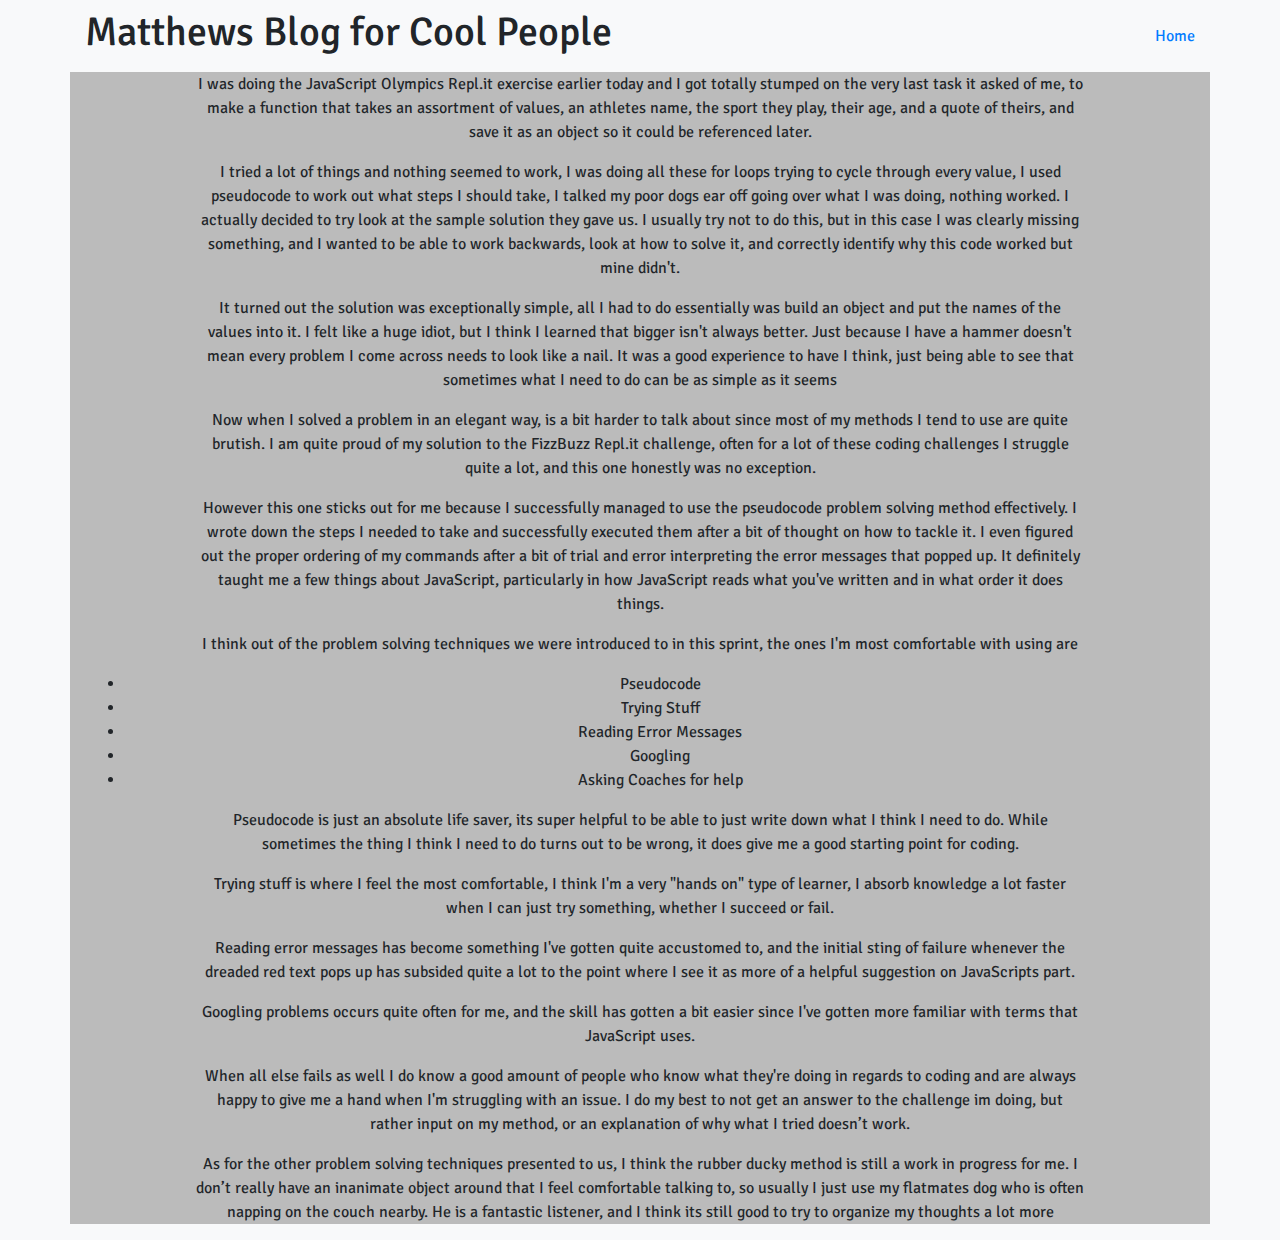
<file: sprint4-technical.html>
<!DOCTYPE html>
<html lan="en">

<head>
  <title>Billy Mays and Javascript</title>
  <meta charset="UTF-8">
  <meta name="viewport" content="width=device-width, initial-scale=1.0">
  <meta http-equiv="X-UA-Compatible" content="ie=edge">
  <link href="styles/bootstrap.css" rel="stylesheet">
  <link href="styles/main.css" rel=stylesheet>
  <link href="https://fonts.googleapis.com/css?family=Signika+Negative:300,400,600,700&display=swap" rel="stylesheet">
</head>

<body>
  <nav class="navbar navbar-light bg-light container-fluid text-center">
    <div class="container">
      <div class="headline">
        <h1>Matthews Blog for Cool People</h1>
      </div>
      <div>
        <a href="index.html">Home</a>
      </div>
    </div>
  </nav>

  <div class="main container-fluid container text-center">
    <p>
    
        I was doing the JavaScript Olympics Repl.it exercise earlier today and I got totally stumped on the very last task
        it asked of me, to make a function that takes an assortment of values, an athletes name, the sport they play, their
        age, and a quote of theirs, and save it as an object so it could be referenced later.
    
    </p>
    
    
    
    <p>
    
        I tried a lot of things and nothing seemed to work, I was doing all these for loops trying to cycle through every
        value, I used pseudocode to work out what steps I should take, I talked my poor dogs ear off going over what I was
        doing, nothing worked. I actually decided to try look at the sample solution they gave us. I usually try not to do
        this, but in this case I was clearly missing something, and I wanted to be able to work backwards, look at how to
        solve it, and correctly identify why this code worked but mine didn't.
    
    </p>
    
    
    
    <p>
    
        It turned out the solution was exceptionally simple, all I had to do essentially was build an object and put the
        names of the values into it. I felt like a huge idiot, but I think I learned that bigger isn't always better. Just
        because I have a hammer doesn't mean every problem I come across needs to look like a nail. It was a good experience
        to have I think, just being able to see that sometimes what I need to do can be as simple as it seems
    
    </p>
    
    
    
    <p>
    
        Now when I solved a problem in an elegant way, is a bit harder to talk about since most of my methods I tend to use
        are quite brutish. I am quite proud of my solution to the FizzBuzz Repl.it challenge, often for a lot of these
        coding challenges I struggle quite a lot, and this one honestly was no exception.
    
    </p>
    
    
    
    <p>
    
        However this one sticks out for me because I successfully managed to use the pseudocode problem solving method
        effectively. I wrote down the steps I needed to take and successfully executed them after a bit of thought on how to
        tackle it. I even figured out the proper ordering of my commands after a bit of trial and error interpreting the
        error messages that popped up.
    
        It definitely taught me a few things about JavaScript, particularly in how JavaScript reads what you've written and
        in what order it does things.
    
    </p>
    
    
    
    <p>
    
        I think out of the problem solving techniques we were introduced to in this sprint, the ones I'm most comfortable
        with using are
    
    </p>
    
    
    
    <ul>
    
        <li>Pseudocode</li>
    
        <li>Trying Stuff</li>
    
        <li>Reading Error Messages</li>
    
        <li>Googling</li>
    
        <li>Asking Coaches for help</li>
    
    </ul>
    
    
    
    <p>
    
        Pseudocode is just an absolute life saver, its super helpful to be able to just write down what I think I need to
        do. While sometimes the thing I think I need to do turns out to be wrong, it does give me a good starting point for
        coding.
    </p>
    
    <p>
        Trying stuff is where I feel the most comfortable, I think I'm a very "hands on" type of learner, I absorb knowledge
        a lot faster when I can just try something, whether I succeed or fail.
    </p>
    
    <p>
        Reading error messages has become something I've gotten quite accustomed to, and the initial sting of failure
        whenever the dreaded red text pops up has subsided quite a lot to the point where I see it as more of a helpful
        suggestion on JavaScripts part.
    </p>
    
    <p>
        Googling problems occurs quite often for me, and the skill has gotten a bit easier since I've gotten more familiar
        with terms that JavaScript uses.
    </p>
    
    <p>
        When all else fails as well I do know a good amount of people who know what they're doing in regards to coding and
        are always happy to give me a hand when I'm struggling with an issue. I do my best to not get an answer to the
        challenge im doing, but rather input on my method, or an explanation of why what I tried doesn’t work.
    </p>
    
    <p>
        As for the other problem solving techniques presented to us, I think the rubber ducky method is still a work in
        progress for me. I don’t really have an inanimate object around that I feel comfortable talking to, so usually I
        just use my flatmates dog who is often napping on the couch nearby. He is a fantastic listener, and I think its
        still good to try to organize my thoughts a lot more
    
    </p>
  </div>
</body>
</html>
</file>
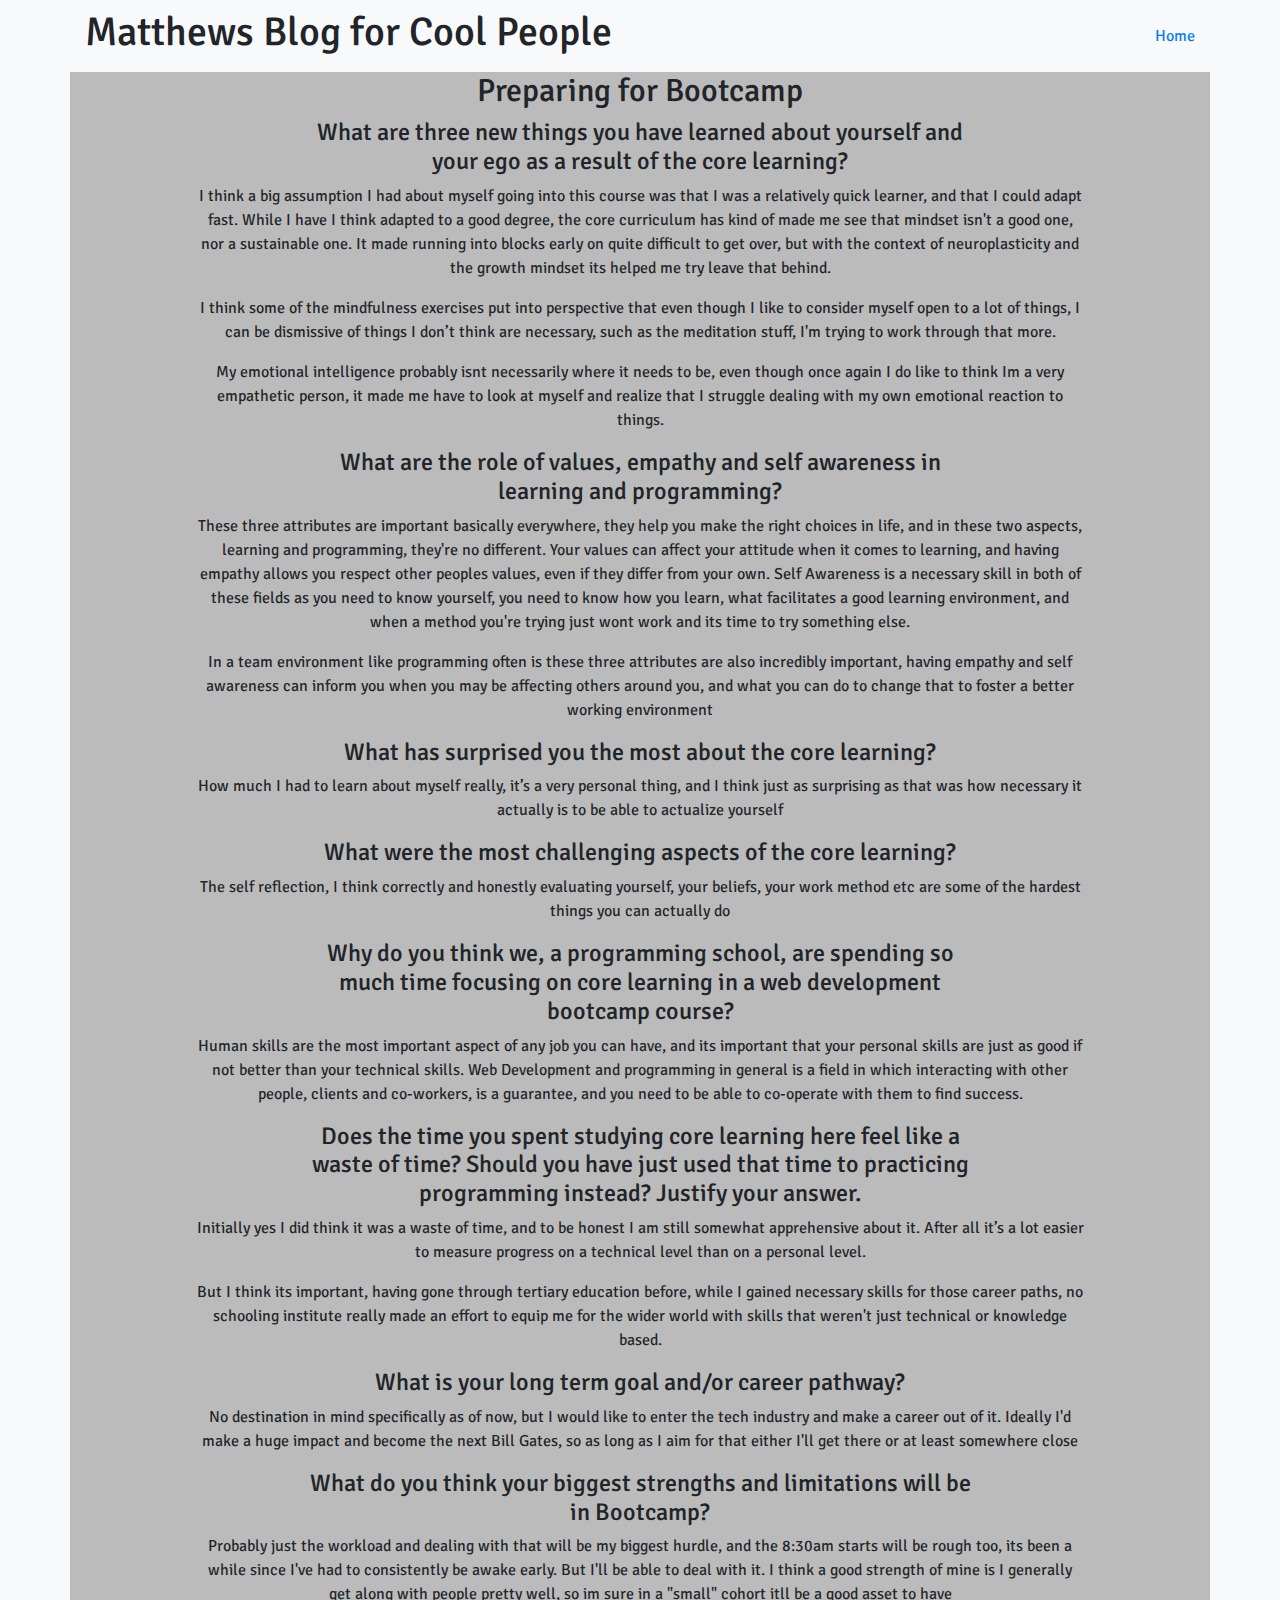
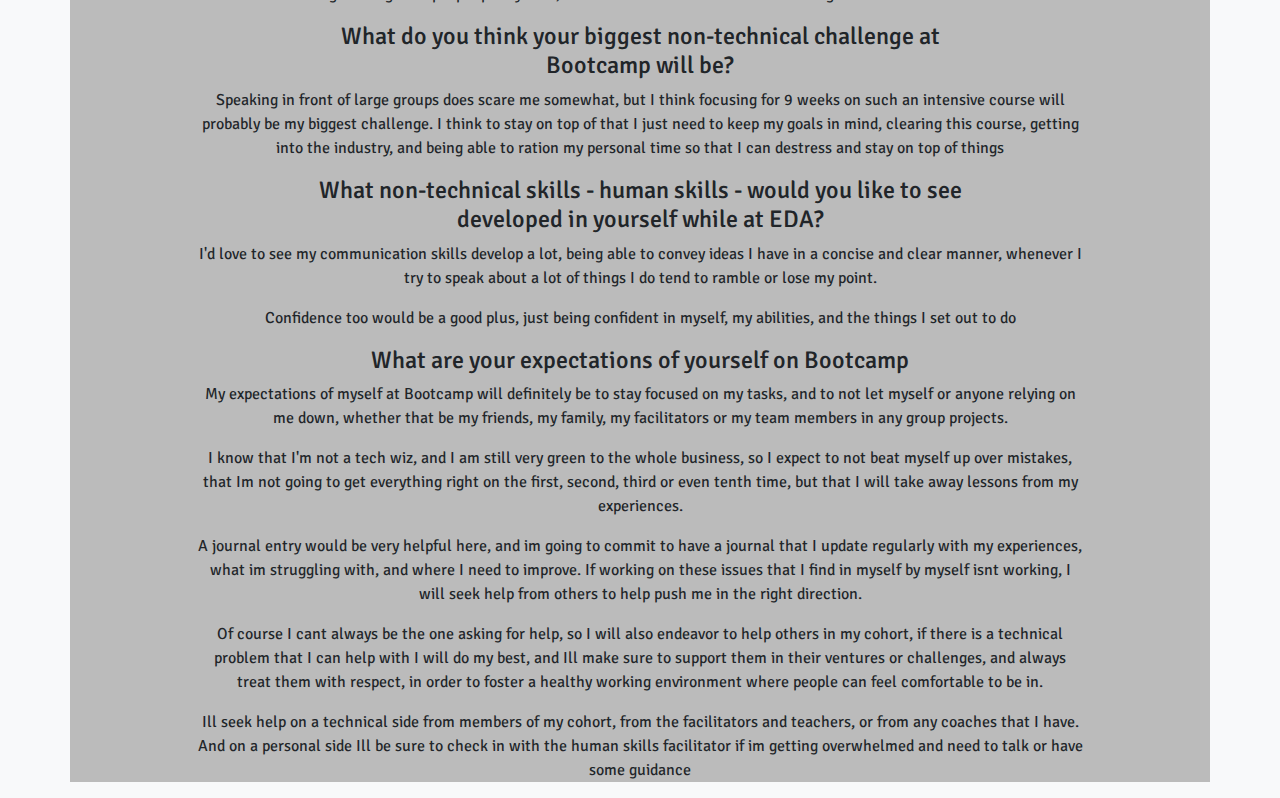
<file: sprint5-cultural.html>
<!DOCTYPE html>
<html lang="en">

<head>
    <meta charset="UTF-8">
    <meta name="viewport" content="width=device-width, initial-scale=1.0">
    <meta http-equiv="X-UA-Compatible" content="ie=edge">
    <link href="styles/bootstrap.css" rel="stylesheet">
    <link href="styles/main.css" rel=stylesheet>
    <link href="https://fonts.googleapis.com/css?family=Signika+Negative:300,400,600,700&display=swap" rel="stylesheet">
    <title>Preparing For Bootcamp</title>
</head>

<body>
    <nav class="navbar navbar-light bg-light container-fluid text-center">
        <div class="container">
            <div class="headline">
                <h1>Matthews Blog for Cool People</h1>
            </div>
            <div>
                <a href="index.html">Home</a>
            </div>
        </div>
    </nav>
    <div class="main container-fluid container text-center">
        <div class="row">
            <div class="col-md-12">
                <h2>Preparing for Bootcamp</h2>
            </div>
        </div>
        <div>

            <h4>What are three new things you have learned about yourself and your ego as a result of the core learning?
            </h4>



            <p>
                I think a big assumption I had about myself going into this course was that I was a relatively quick
                learner, and that I could adapt fast. While I have I think adapted to a good degree, the core curriculum
                has
                kind of made me see that mindset isn't a good one, nor a sustainable one. It made running into blocks
                early
                on quite difficult to get over, but with the context of neuroplasticity and the growth mindset its
                helped me
                try leave that behind.
            </p>
            <p>I think some of the mindfulness exercises put into perspective that even though I like to consider myself
                open to a lot of things, I can be dismissive of things I don’t think are necessary, such as the
                meditation
                stuff, I'm trying to work through that more.
            </p>



            <p>
                My emotional intelligence probably isnt necessarily where it needs to be, even though once again I do
                like
                to think Im a very empathetic person, it made me have to look at myself and realize that I struggle
                dealing
                with my own emotional reaction to things.
            </p>







            <h4>What are the role of values, empathy and self awareness in learning and programming?</h4>


            <p>
                These three attributes are important basically everywhere, they help you make the right choices in life,
                and
                in these two aspects, learning and programming, they're no different. Your values can affect your
                attitude
                when it comes to learning, and having empathy allows you respect other peoples values, even if they
                differ
                from your own. Self Awareness is a necessary skill in both of these fields as you need to know yourself,
                you
                need to know how you learn, what facilitates a good learning environment, and when a method you're
                trying
                just wont work and its time to try something else.
            </p>

            <p>
                In a team environment like programming often is these three attributes are also incredibly important,
                having
                empathy and self awareness can inform you when you may be affecting others around you, and what you can
                do
                to change that to foster a better working environment
            </p>




            <h4>What has surprised you the most about the core learning?</h4>


            <p>
                How much I had to learn about myself really, it’s a very personal thing, and I think just as surprising
                as
                that was how necessary it actually is to be able to actualize yourself
            </p>


            <h4>What were the most challenging aspects of the core learning?</h4>


            <p>
                The self reflection, I think correctly and honestly evaluating yourself, your beliefs, your work method
                etc
                are some of the hardest things you can actually do
            </p>


            <h4>Why do you think we, a programming school, are spending so much time focusing on core learning in a web
                development bootcamp course?</h4>


            <p>
                Human skills are the most important aspect of any job you can have, and its important that your personal
                skills are just as good if not better than your technical skills. Web Development and programming in
                general
                is a field in which interacting with other people, clients and co-workers, is a guarantee, and you need
                to
                be able to co-operate with them to find success.
            </p>


            <h4>Does the time you spent studying core learning here feel like a waste of time? Should you have just used
                that time to practicing programming instead? Justify your answer.</h4>


            <p>
                Initially yes I did think it was a waste of time, and to be honest I am still somewhat apprehensive
                about
                it. After all it’s a lot easier to measure progress on a technical level than on a personal level.
            </p>

            <p>
                But I think its important, having gone through tertiary education before, while I gained necessary
                skills
                for those career paths, no schooling institute really made an effort to equip me for the wider world
                with
                skills that weren't just technical or knowledge based.
            </p>

        </div>
        <div>
            <h4>What is your long term goal and/or career pathway?</h4>

            <p>
                No destination in mind specifically as of now, but I would like to enter the tech industry and make a
                career
                out of it. Ideally I'd make a huge impact and become the next Bill Gates, so as long as I aim for that
                either I'll get there or at least somewhere close
            </p>




            <h4>What do you think your biggest strengths and limitations will be in Bootcamp?</h4>


            <p>
                Probably just the workload and dealing with that will be my biggest hurdle, and the 8:30am starts will
                be
                rough too, its been a while since I've had to consistently be awake early. But I'll be able to deal with
                it.
                I think a good strength of mine is I generally get along with people pretty well, so im sure in a
                "small"
                cohort itll be a good asset to have
            </p>




            <h4>What do you think your biggest non-technical challenge at Bootcamp will be?</h4>


            <p>
                Speaking in front of large groups does scare me somewhat, but I think focusing for 9 weeks on such an
                intensive course will probably be my biggest challenge. I think to stay on top of that I just need to
                keep
                my goals in mind, clearing this course, getting into the industry, and being able to ration my personal
                time
                so that I can destress and stay on top of things
            </p>




            <h4>What non-technical skills - human skills - would you like to see developed in yourself while at EDA?
            </h4>

            <p>
                I'd love to see my communication skills develop a lot, being able to convey ideas I have in a concise
                and
                clear manner, whenever I try to speak about a lot of things I do tend to ramble or lose my point.
            </p>

            <p>
                Confidence too would be a good plus, just being confident in myself, my abilities, and the things I set
                out
                to do
            </p>




            <h4>What are your expectations of yourself on Bootcamp</h4>

            <p>
                My expectations of myself at Bootcamp will definitely be to stay focused on my tasks, and to not let
                myself
                or anyone relying on me down, whether that be my friends, my family, my facilitators or my team members
                in
                any group projects.
            </p>

            <p>
                I know that I'm not a tech wiz, and I am still very green to the whole business, so I expect to not beat
                myself up over mistakes, that Im not going to get everything right on the first, second, third or even
                tenth
                time, but that I will take away lessons from my experiences.
            </p>
            <p>
                A journal entry would be very helpful here, and im going to commit to have a journal that I update
                regularly
                with my experiences, what im struggling with, and where I need to improve. If working on these issues
                that I
                find in myself by myself isnt working, I will seek help from others to help push me in the right
                direction.
            </p>

            <p>
                Of course I cant always be the one asking for help, so I will also endeavor to help others in my cohort,
                if
                there is a technical problem that I can help with I will do my best, and Ill make sure to support them
                in
                their ventures or challenges, and always treat them with respect, in order to foster a healthy working
                environment where people can feel comfortable to be in.
            </p>
            <p>
                Ill seek help on a technical side from members of my cohort, from the facilitators and teachers, or from
                any
                coaches that I have. And on a personal side Ill be sure to check in with the human skills facilitator if
                im
                getting overwhelmed and need to talk or have some guidance
            </p>
        </div>
    </div>
</body>
</file>
<file: styles/main.css>
/* * { 
    outline: 1px solid red !important; 
    } */
    .main {
        background-color: #bbbbbb;
    }
body {
        background-color: #f8f9fa;
        font-family: 'Signika Negative', sans-serif;
        font-weight: 400;
    }
nav {
        max-height: 15%;
}

.sprint-12 {
    margin: auto;
}

.thumb {
    max-height: 260px;
    max-width: 240px;
    border-radius: 150px;

}

.image {
    border-color: #000000;
    border-style: solid;
}

p {
    padding-left: 10%;
    padding-right: 10%;
}

h4 {
    padding-left: 20%;
    padding-right: 20%;
}
.pets {
    max-height: 100%;
    max-width: 100%;
    border-color: #000000;
    border-style: solid;
}
</file>
